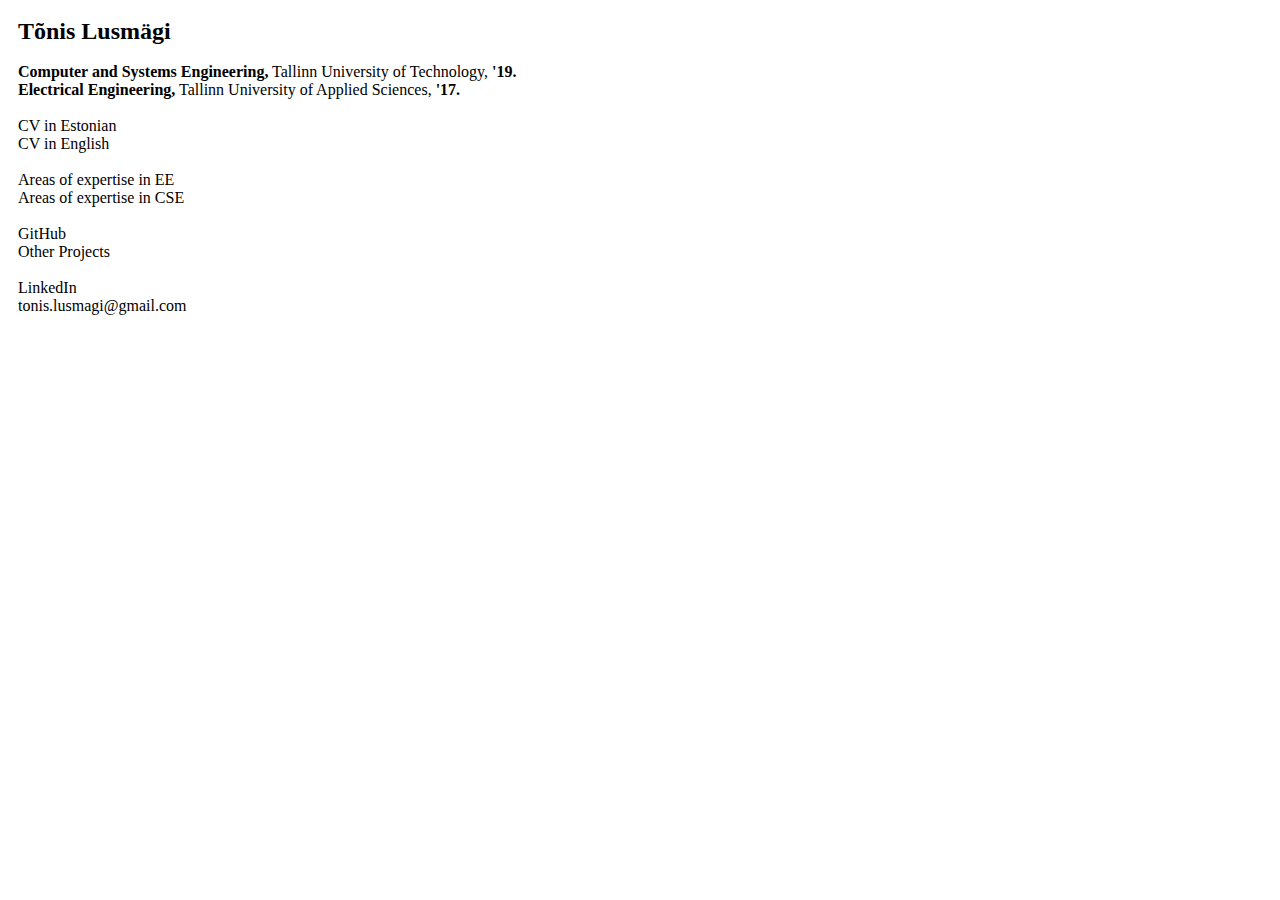
<file: index.html>
<!DOCTYPE html>
<html lang="en">

<head>
    <meta charset="UTF-8">
    <meta name="viewport" content="width=device-width, initial-scale=1.0">
    <meta http-equiv="X-UA-Compatible" content="ie=edge">
    <title>Lusmagi</title>
    <link rel="stylesheet" href="main.css">

    <link rel="apple-touch-icon" sizes="180x180" href="/resources/apple-touch-icon.png?v=A07lqQjWQj">
    <link rel="icon" type="image/png" sizes="32x32" href="/resources/favicon-32x32.png?v=A07lqQjWQj">
    <link rel="icon" type="image/png" sizes="16x16" href="/resources/favicon-16x16.png?v=A07lqQjWQj">
    <link rel="manifest" href="/resources/site.webmanifest?v=A07lqQjWQj">
    <link rel="mask-icon" href="/resources/safari-pinned-tab.svg?v=A07lqQjWQj" color="#ff4e00">
    <link rel="shortcut icon" href="/resources/favicon.ico?v=A07lqQjWQj">
    <meta name="msapplication-TileColor" content="#2b5797">
    <meta name="msapplication-config" content="/resources/browserconfig.xml?v=A07lqQjWQj">
    <meta name="theme-color" content="#ffffff">

</head>

<body>
    <h1>Tõnis Lusmägi</h1><br>
    
    <p><b>Computer and Systems Engineering,</b> Tallinn University of Technology, <b>'19.</b></p>
    <p><b>Electrical Engineering,</b> Tallinn University of Applied Sciences, <b>'17.</b></p><br>
    
    <p><a href="cv_full_et_Tonis_Lusmagi.pdf">CV in Estonian</a></p>
    <p><a href="cv_full_en_Tonis_Lusmagi.pdf">CV in English</a></p><br>
    
    <p><a href="ttk.html">Areas of expertise in EE</a></p>
    <p><a href="ttu.html">Areas of expertise in CSE</a></p><br>
    
    <p><a href="https://github.com/Lusberg">GitHub</a></p>
    <p><a href="projects.html">Other Projects</a></p><br>
    
    <p><a href="https://www.linkedin.com/in/tonis-lusmagi">LinkedIn</a></p>
    <p><a href="mailto:tonis.lusmagi@gmail.com">tonis.lusmagi@gmail.com</a></p><br>
</body>

</html>
</file>
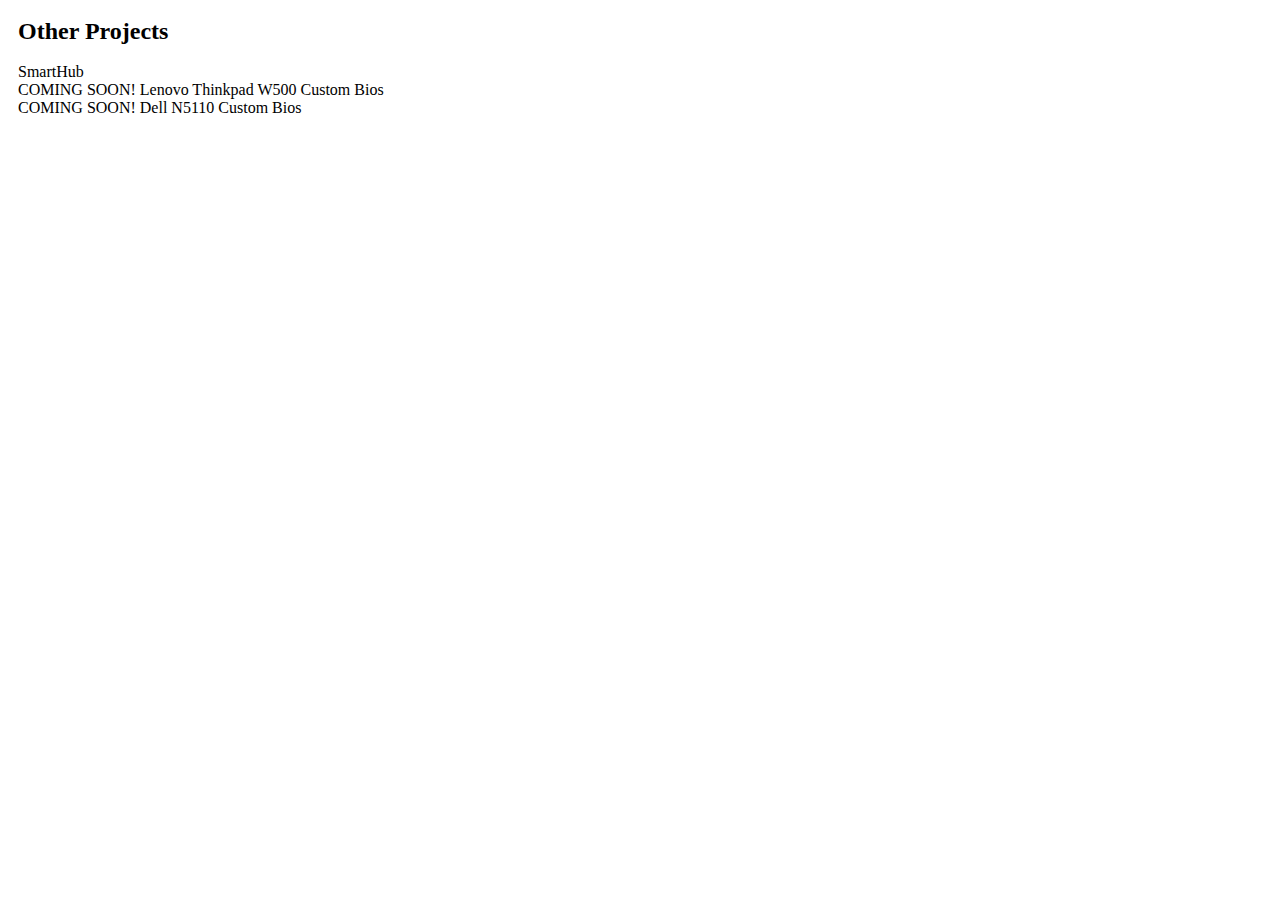
<file: projects.html>
<!DOCTYPE html>
<html lang="en">

<head>
    <meta charset="UTF-8">
    <meta name="viewport" content="width=device-width, initial-scale=1.0">
    <meta http-equiv="X-UA-Compatible" content="ie=edge">
    <title>Lusmagi - Other Projects</title>
    <link rel="stylesheet" href="main.css">
</head>

<body>
    <h1>Other Projects</h1><br>
    
    <p><a href="https://lusmagi.com/SmartHub/">SmartHub</a></p>
    <p>COMING SOON! Lenovo Thinkpad W500 Custom Bios</p>
    <p>COMING SOON! Dell N5110 Custom Bios</p>
</body>

</html>
</file>
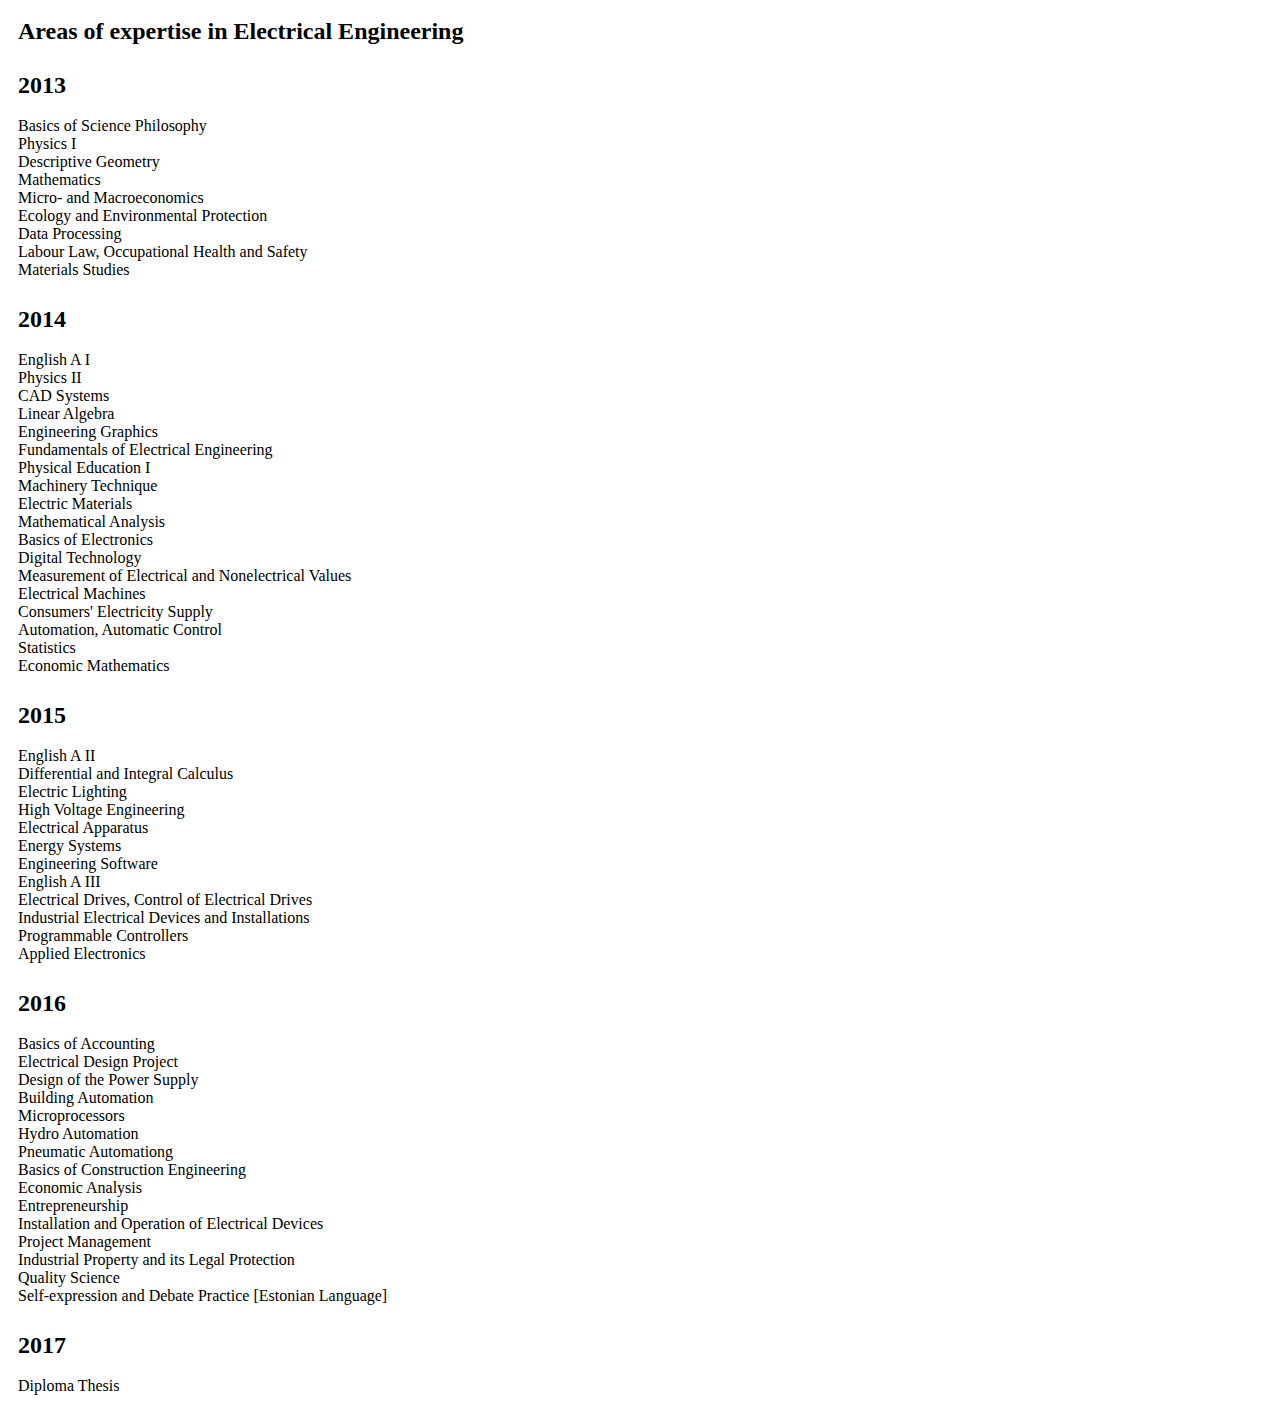
<file: ttk.html>
<!DOCTYPE html>
<html lang="en">

<head>
  <meta charset="UTF-8">
  <meta name="viewport" content="width=device-width, initial-scale=1.0">
  <meta http-equiv="X-UA-Compatible" content="ie=edge">
  <title>Lusberg - Electrical Engineering</title>
  <link rel="stylesheet" href="main.css">
</head>

<body>
  <h1>Areas of expertise in Electrical Engineering</h1>

  <h1>&nbsp;</h1>
  <h1>2013</h1>
  <p>&nbsp;</p>
  <!-- Trigger/Open The Modal -->
  <div><a class="modal-button" href="#myModal1">Basics of Science Philosophy</a></div>

  <!-- The Modal -->
  <div id="myModal1" class="modal">

    <!-- Modal content -->
    <div class="modal-content">
      <div class="modal-header">
        <span class="close">×</span>
        <h2>Basics of Science Philosophy</h2>
      </div>
      <div class="modal-body">
        <p>&nbsp;</p>
        <h1>General description</h1>
        <p>&nbsp;</p>
        <p>There are three topics in this syllabus:</p>
        <p>• General introduction to the philosophy and to the philosophy of science.</p>
        <p>• Concepts used by scientists and analyzed by philosophers of science (scientific explanation, laws of nature,
          pseudoscience, theoretical concepts).</p>
        <p>• The influence of external factors such as ethnicity, gender, political opinion, religiosity etc. to the scientists
          and scientific results.</p>
        <h1>&nbsp;</h1>

        <h1>General aim</h1>
        <p>&nbsp;</p>
        <p>The purpose of the course is to obtain (i) the elementary skills of philosophical argumentation, (ii) the ability
          to distinguish science from pseudoscience in the paradigmatic cases and (iii) the ability to give paradigmatic
          examples of the influence of external factors to the scientists and scientific results.</p>
        <h1>&nbsp;</h1>

        <h1>Aim</h1>
        <p>&nbsp;</p>
        <p>The student who has completed the course:</p>
        <p>• distinguishes philosophy from every other way to get knowledge about the world;</p>
        <p>• distinguishes philosophy of science from other branches of philosophy and other studies of science and technology;</p>
        <p>• analyzes the basic concepts used by scientists;</p>
        <p>• confirms the importance of history of science and sociology of science to the understanding of science and technology;</p>
        <p>• confirms the influence of society to the scientific activities and results;</p>
        <p>• distinguishes science from pseudoscience;</p>
        <p>• values philosophical argumentations and its results;</p>
        <h1>&nbsp;</h1>
      </div>
      <div class="modal-footer">
        <h1>&nbsp;</h1>
      </div>
    </div>

  </div>

  <!-- Trigger/Open The Modal -->
  <div><a class="modal-button" href="#myModal2">Physics I</a></div>

  <!-- The Modal -->
  <div id="myModal2" class="modal">

    <!-- Modal content -->
    <div class="modal-content">
      <div class="modal-header">
        <span class="close">×</span>
        <h2>Physics I</h2>
      </div>
      <div class="modal-body">
        <p>&nbsp;</p>
        <h1>General description</h1>
        <p>&nbsp;</p>
        <p>• Laws of kinematics and dynamics in translational and rotational motion;</p>
        <p>• Concepts of work, power and energy;</p>
        <p>• Oscillation;</p>
        <p>• Hydromechanics;</p>
        <p>• Fundamental laws of molecular physics;</p>
        <p>• Isoprocesses in gases;</p>
        <p>• Phenomina of transmission;</p>
        <p>• Aggregation state of substance;</p>
        <p>• Charts of substance state;</p>
        <p>• Laws of thermodynamics;</p>
        <p>• Thermal machines.</p>
        <h1>&nbsp;</h1>

        <h1>General aim</h1>
        <p>&nbsp;</p>
        <p>The objective of the course is to provide knowledge in physics as the basic subject systematizing and creating
          order in natural facts thereat generalizing them and explaining causal connections; knowledge of physics laws which
          is a necessary condition for development and efficiency of technical industries.</p>
        <h1>&nbsp;</h1>

        <h1>Aim</h1>
        <p>&nbsp;</p>
        <p>Student after completing the course knows fundamental laws of molecular physics and thermodynamics, knows how
          to implement this knowledge in the development of special fields of modern technology.</p>
        <h1>&nbsp;</h1>
      </div>
      <div class="modal-footer">
        <h1>&nbsp;</h1>
      </div>
    </div>

  </div>

  <!-- Trigger/Open The Modal -->
  <div><a class="modal-button" href="#myModal3">Descriptive Geometry</a></div>

  <!-- The Modal -->
  <div id="myModal3" class="modal">

    <!-- Modal content -->
    <div class="modal-content">
      <div class="modal-header">
        <span class="close">×</span>
        <h2>Descriptive Geometry</h2>
      </div>
      <div class="modal-body">
        <p>&nbsp;</p>
        <h1>General description</h1>
        <p>&nbsp;</p>
        <p>• Triple view, projections of a point and a line, interposition;</p>
        <p>• Axonometry and its types;</p>
        <p>• Different lines, their lengths and slope angles, interpositions of lines;</p>
        <p>• Flat surfaces of special and general position, their traces;</p>
        <p>• Rotation technique;</p>
        <p>• Ways of additional designing;</p>
        <p>• Intersection of a flat surface and a cuboid;</p>
        <p>• Intersections and developments of bodies;</p>
        <p>• Depicting techniques (views, cross sections, brought out element, special cases of sections).</p>
        <h1>&nbsp;</h1>

        <h1>General aim</h1>
        <p>&nbsp;</p>
        <p>1.To develop three-dimensional imagination. 2. Basic theoretical knowledge for making and reading drawings.</p>
        <h1>&nbsp;</h1>

        <h1>Aim</h1>
        <p>&nbsp;</p>
        <p>Students after completing the course can make drawings and are familiar with depicting techniques. They can position
          flat surfaces and lines, their natural shape and size; can draw projections of different intersections, their axonometric
          images and design developments of bodies; can depict intersections of different bodies ( polyhedron - polyhedron;
          polyhedron - revolving body) and draw their projections and axonometric images; can apply different depicting techniques
          (views, sections, cross sections) for making drawings.</p>
        <h1>&nbsp;</h1>
      </div>
      <div class="modal-footer">
        <h1>&nbsp;</h1>
      </div>
    </div>

  </div>

  <!-- Trigger/Open The Modal -->
  <div><a class="modal-button" href="#myModal4">Mathematics</a></div>

  <!-- The Modal -->
  <div id="myModal4" class="modal">

    <!-- Modal content -->
    <div class="modal-content">
      <div class="modal-header">
        <span class="close">×</span>
        <h2>Mathematics</h2>
      </div>
      <div class="modal-body">
        <p>&nbsp;</p>
        <h1>General description</h1>
        <p>&nbsp;</p>
        <p>• Real numbers and expressions;</p>
        <p>• Powers and root;</p>
        <p>• Algebraic equations and systems of equations;</p>
        <p>• Linear, quadratic and fractional equations and inequalities;</p>
        <p>• Equations of higher power;</p>
        <p>• Percent;</p>
        <p>• Equation of a curve;</p>
        <p>• Functions and their graphs;</p>
        <p>• Logarithmic and exponential equations;</p>
        <p>• Trigonometry;</p>
        <p>• Derivative of a function;</p>
        <p>• Geometry on plane.</p>
        <h1>&nbsp;</h1>

        <h1>General aim</h1>
        <p>&nbsp;</p>
        <p>Course gives an overview of high school mathematics curriculum and is the basis for math courses to come (linear
          algebra, mathematical analysis, differential and integral calculus).</p>
        <h1>&nbsp;</h1>

        <h1>Aim</h1>
        <p>&nbsp;</p>
        <p>Students know thoroughly high school mathematics curriculum and have acquired all the necessary knowledge for
          learning other math courses (linear algebra, mathematical analysis, differential and integral calculus).</p>
        <h1>&nbsp;</h1>
      </div>
      <div class="modal-footer">
        <h1>&nbsp;</h1>
      </div>
    </div>

  </div>

  <!-- Trigger/Open The Modal -->
  <div><a class="modal-button" href="#myModal5">Micro- and Macroeconomics</a></div>

  <!-- The Modal -->
  <div id="myModal5" class="modal">

    <!-- Modal content -->
    <div class="modal-content">
      <div class="modal-header">
        <span class="close">×</span>
        <h2>Micro- and Macroeconomics</h2>
      </div>
      <div class="modal-body">
        <p>&nbsp;</p>
        <h1>General description</h1>
        <p>&nbsp;</p>
        <p>• Basic notions and research methods of economics;</p>
        <p>• Production factors and the curve of production opportunities;</p>
        <p>• Market demand and offer;</p>
        <p>• Cost analysis;</p>
        <p>• Market structure, goods market and resource market;</p>
        <p>• National economy accounting;</p>
        <p>• Gross domestic product (GDP), national domestic product (NDP);</p>
        <p>• Consumption, saving, investment;</p>
        <p>• Gross demand and gross offer;</p>
        <p>• Population;</p>
        <p>• Labour market and labour force;</p>
        <p>• Unemployment and inflation;</p>
        <p>• Fiscal and monetary policy;</p>
        <p>• Balance of payments;</p>
        <p>• Economic communities.</p>
        <h1>&nbsp;</h1>

        <h1>General aim</h1>
        <p>&nbsp;</p>
        <p>The objective of the course is to develop economic thinking of the students and master an economic theoretical
          basic course. The course teaches mastering economic fundamental notions and economic terminology. The objective
          is to master the skills of making rational decisions, based on the principles, active in economy. The content of
          the course explains the economic behaviour of an individual household, enterprise, production branch and the whole
          national economy.</p>
        <h1>&nbsp;</h1>

        <h1>Aim</h1>
        <p>&nbsp;</p>
        <p>The student:</p>
        <p>• commands the terminology and basic notions of economics, established principles and conceptions that are active
          in economy as well as contemporary economic trends and developments;</p>
        <p>• has mastered and can analyse economic behaviour of the market participants;</p>
        <p>• orientates in contemporary macroeconomic trends;</p>
        <p>• can search and analysis of the global and national economic situation and specificities;</p>
        <p>• is able to express and defend their views in the macroeconomic problems.</p>
        <h1>&nbsp;</h1>
      </div>
      <div class="modal-footer">
        <h1>&nbsp;</h1>
      </div>
    </div>

  </div>

  <!-- Trigger/Open The Modal -->
  <div><a class="modal-button" href="#myModal6">Ecology and Environmental Protection</a></div>

  <!-- The Modal -->
  <div id="myModal6" class="modal">

    <!-- Modal content -->
    <div class="modal-content">
      <div class="modal-header">
        <span class="close">×</span>
        <h2>Ecology and Environmental Protection</h2>
      </div>
      <div class="modal-body">
        <p>&nbsp;</p>
        <h1>General description</h1>
        <p>&nbsp;</p>
        <p>• Research object of ecology;</p>
        <p>• Ecological factors;</p>
        <p>• Ecological system, concepts that describe it;</p>
        <p>• Ecological global problems and their connection with the speciality;</p>
        <p>• Concept of environmental protection, its application and connection with the speciality;</p>
        <p>• Impact of the field of activity on the environment (different wastes, resource use, radon pollution).</p>
        <h1>&nbsp;</h1>

        <h1>General aim</h1>
        <p>&nbsp;</p>
        <p>The objective of the course is to provide knowledge about ecology, basic notions of the field, ecological global
          problems. Skills how to connect the course with the speciality, to develop environmentally sparing value judgments.</p>
        <h1>&nbsp;</h1>

        <h1>Aim</h1>
        <p>&nbsp;</p>
        <p>Student after completing the course has obtained:</p>
        <p>• the principles of ecology that have been determined with the curriculum;</p>
        <p>• understands and can assess ecological global problems;</p>
        <p>• can connect these theoretical and global problems with speciality;</p>
        <p>• gives ethical assessments to phenomena.</p>
        <h1>&nbsp;</h1>
      </div>
      <div class="modal-footer">
        <h1>&nbsp;</h1>
      </div>
    </div>

  </div>

  <!-- Trigger/Open The Modal -->
  <div><a class="modal-button" href="#myModal7">Data Processing</a></div>

  <!-- The Modal -->
  <div id="myModal7" class="modal">

    <!-- Modal content -->
    <div class="modal-content">
      <div class="modal-header">
        <span class="close">×</span>
        <h2>Data Processing</h2>
      </div>
      <div class="modal-body">
        <p>&nbsp;</p>
        <h1>General description</h1>
        <p>&nbsp;</p>
        <p>• The main concepts of information tecnology;</p>
        <p>• Text processing and reference system according to the TCE instruction for written papers;</p>
        <p>• Creating and editing documents;</p>
        <p>• Text structuration;</p>
        <p>• Adding objects to text;</p>
        <p>• Formula redactor MS Eqution;</p>
        <p>• Footers and headers;</p>
        <p>• Creating the table of contents;</p>
        <p>• Tracking changes;</p>
        <p>• Working with tables;</p>
        <p>• Typical structure of a table;</p>
        <p>• Using formulas and functions in tables: inserting and copying of formulas and functions, aadresses and names;</p>
        <p>• Data types and formats;</p>
        <p>• Formatting tables;</p>
        <p>• Sorting, filtering;</p>
        <p>• Creating, editing and formation of diagrams;</p>
        <p>• Printout adjustment.</p>
        <h1>&nbsp;</h1>

        <h1>General aim</h1>
        <p>&nbsp;</p>
        <p>The objective of the course is to provide knowledge and skills for coping in the world that relies more and more
          on information technology. The course creates conditions to successfully use MS Office in one's studies.</p>
        <h1>&nbsp;</h1>

        <h1>Aim</h1>
        <p>&nbsp;</p>
        <p>After completing the course, the student:</p>
        <p>• knows and understands the principles and main terms of information technology;</p>
        <p>• can work with a word processor and compile text documents needed for work;</p>
        <p>• can work with a spreadsheet application, analyze data and present the results graphically;</p>
        <p>• can use computers for obtaining, processing and storing information.</p>
        <h1>&nbsp;</h1>
      </div>
      <div class="modal-footer">
        <h1>&nbsp;</h1>
      </div>
    </div>

  </div>

  <!-- Trigger/Open The Modal -->
  <div><a class="modal-button" href="#myModal8">Labour Law, Occupational Health and Safety</a></div>

  <!-- The Modal -->
  <div id="myModal8" class="modal">

    <!-- Modal content -->
    <div class="modal-content">
      <div class="modal-header">
        <span class="close">×</span>
        <h2>Labour Law, Occupational Health and Safety</h2>
      </div>
      <div class="modal-body">
        <p>&nbsp;</p>
        <h1>General description</h1>
        <p>&nbsp;</p>
        <p>• Health and safety at work: Strategic Framework sets out EU objectivs for 2014-2020;</p>
        <p>• Occupational Health and Safety Act;</p>
        <p>• Working environment;</p>
        <p>• Prevention activities of employer;</p>
        <p>• Obligations and rights of employer and employee;</p>
        <p>• Classification of working environment hazards;</p>
        <p>• Organisation of occupational health and safety;</p>
        <p>• Occupational accident and disease;</p>
        <p>• Risk assessment;</p>
        <p>• Employment contracts act.</p>
        <h1>&nbsp;</h1>

        <h1>General aim</h1>
        <p>&nbsp;</p>
        <p>The objective of the course is to provide the student knowledge in the field of occupational health and safety,
          in order to guarantee a safe work environment, and to provide students knowledge in the field of work relations.</p>
        <h1>&nbsp;</h1>

        <h1>Aim</h1>
        <p>&nbsp;</p>
        <p>The objective of the course is to provide the student knowledge of Occupational Health and Safety Act and Employment
          Contracts Act.</p>
        <h1>&nbsp;</h1>
      </div>
      <div class="modal-footer">
        <h1>&nbsp;</h1>
      </div>
    </div>

  </div>

  <!-- Trigger/Open The Modal -->
  <div><a class="modal-button" href="#myModal9">Materials Studies</a></div>

  <!-- The Modal -->
  <div id="myModal9" class="modal">

    <!-- Modal content -->
    <div class="modal-content">
      <div class="modal-header">
        <span class="close">×</span>
        <h2>Materials Studies</h2>
      </div>
      <div class="modal-body">
        <p>&nbsp;</p>
        <h1>General description</h1>
        <p>&nbsp;</p>
        <p>• Engineering materials: metals, plastics, ceramics and composite materials;</p>
        <p>• Structure and properties of materials: physical, mechanical and technological properties;</p>
        <p>• Properties and usage of electrical materials: conductors, semi-conductors and insulators;</p>
        <p>• Gaseous, liquid and solid materials and their usage;</p>
        <p>• Magnetic materials.</p>
        <h1>&nbsp;</h1>

        <h1>General aim</h1>
        <p>&nbsp;</p>
        <p>• To give knowlegde about engineering materials and electrical materials: structure, properties and usage.</p>
        <p>• To give knowledge for measuring and testing of different materials.</p>
        <h1>&nbsp;</h1>

        <h1>Aim</h1>
        <p>&nbsp;</p>
        <p>The student:</p>
        <p>• classifies engineering materials and gives examples of every group;</p>
        <p>• names physical, mechanical and technological properties of materials and defines them;</p>
        <p>• classifies electrical materials according to their electrical conductivity and magnetic properties;</p>
        <p>• names properties of conductors, semi-conductors and insulators and knows their usage.</p>
        <h1>&nbsp;</h1>
      </div>
      <div class="modal-footer">
        <h1>&nbsp;</h1>
      </div>
    </div>

  </div>

  <h1>&nbsp;</h1>
  <h1>2014</h1>
  <p>&nbsp;</p>
  <!-- Trigger/Open The Modal -->
  <div><a class="modal-button" href="#myModal10">English A I</a></div>

  <!-- The Modal -->
  <div id="myModal10" class="modal">

    <!-- Modal content -->
    <div class="modal-content">
      <div class="modal-header">
        <span class="close">×</span>
        <h2>English A I</h2>
      </div>
      <div class="modal-body">
        <p>&nbsp;</p>
        <h1>General description</h1>
        <p>&nbsp;</p>
        <p>• Students practise oral and written communication on the following topics: Higher education in Estonia and in
          English-speaking countries. The TTK/UAS. Estonian history, culture, economy and politics.</p>
        <p>• Making up Power Point presentations: theory and practice.</p>
        <p>• Reading, translating and reporting texts on speciality.</p>
        <p>• Grammar revision exercises.</p>
        <p>• Home reading: 10000 characters of text on speciality: reading, translating and commenting the text.</p>
        <h1>&nbsp;</h1>

        <h1>General aim</h1>
        <p>&nbsp;</p>
        <p>• ESP course for the students of all curricula.</p>
        <p>• The objective of the course is to introduce and practise basic ESP vocabulary and to develop listening, speaking,
          reading and writing skills through interactive communication.</p>
        <p>• The course materials require the learner's language skills on B2 level.</p>
        <h1>&nbsp;</h1>

        <h1>Aim</h1>
        <p>&nbsp;</p>
        <p>• After completing the course students can understand and communicate on the practised topics both orally and
          in writing.</p>
        <p>• Students are able to make and deliver Power Point presentations.</p>
        <h1>&nbsp;</h1>
      </div>
      <div class="modal-footer">
        <h1>&nbsp;</h1>
      </div>
    </div>

  </div>

  <!-- Trigger/Open The Modal -->
  <div><a class="modal-button" href="#myModal11">Physics II</a></div>

  <!-- The Modal -->
  <div id="myModal11" class="modal">

    <!-- Modal content -->
    <div class="modal-content">
      <div class="modal-header">
        <span class="close">×</span>
        <h2>Physics II</h2>
      </div>
      <div class="modal-body">
        <p>&nbsp;</p>
        <h1>General description</h1>
        <p>&nbsp;</p>
        <p>• Properties of electric field;</p>
        <p>• Electric field in dielectrics;</p>
        <p>• Electric conductors and condensators;</p>
        <p>• Direct current;</p>
        <p>• Ohm's and Kirchhoff's laws;</p>
        <p>• Magnetism;</p>
        <p>• Semiconductors and their applications;</p>
        <p>• Electrolysis and its use in engineering;</p>
        <p>• General concepts of alternate current;</p>
        <p>• Basic laws of optics and parameters of light;</p>
        <p>• Interference, difraction, dispersion and polarization of light;</p>
        <h1>&nbsp;</h1>

        <h1>General aim</h1>
        <p>&nbsp;</p>
        <p>The objective of the course is to provide knowledge in physics as the basic subject systematizing and creating
          order in natural facts thereat generalizing them and explaining causal connections; knowledge of physics laws which
          is a necessary condition for development and efficiency of technical industries.</p>
        <h1>&nbsp;</h1>

        <h1>Aim</h1>
        <p>&nbsp;</p>
        <p>Student after completing the course:</p>
        <p>• knows the basic laws of physics in the field of electicity, electronics and light optics;</p>
        <p>• knows how to implement this knowledge in the development of special fields of modern technology.</p>
        <h1>&nbsp;</h1>
      </div>
      <div class="modal-footer">
        <h1>&nbsp;</h1>
      </div>
    </div>

  </div>

  <!-- Trigger/Open The Modal -->
  <div><a class="modal-button" href="#myModal12">CAD Systems</a></div>

  <!-- The Modal -->
  <div id="myModal12" class="modal">

    <!-- Modal content -->
    <div class="modal-content">
      <div class="modal-header">
        <span class="close">×</span>
        <h2>CAD Systems</h2>
      </div>
      <div class="modal-body">
        <p>&nbsp;</p>
        <h1>General description</h1>
        <p>&nbsp;</p>
        <p>• Projection environments, sheet formats.</p>
        <p>• Menues, commands and accomlishment of drawings in 2-D environment.</p>
        <p>• Shifting, rotation, reflection, scaling of objects.</p>
        <p>• Accomplishment of models with 3D tools: the bodies with protrusions, indents and undercuts of various shape,
          the details with threads and ribs.</p>
        <p>• Accomplishment of working drawings of 3D models (elevations, sections, local sections, local elevations, dimensioning
          of drawings, surface roughnesses). </p>
        <p>• Accomplishment of models in sheetmetal treatment environment (bending, tensile and flanged details).</p>
        <p>• Accomplishment of simple assembly in assembly environment, correlations.</p>
        <p>• Execution of technical drawings.</p>
        <p>• Terminal requirement is the proficiency of accomplishment of technical drawings both with 2D (Draft) and 3D
          modelling tools.</p>
        <h1>&nbsp;</h1>

        <h1>General aim</h1>
        <p>&nbsp;</p>
        <p>The aim of the course is providing primary knowledge to accomplish technical drawings of machine building with
          Solid Edge tools.</p>
        <h1>&nbsp;</h1>

        <h1>Aim</h1>
        <p>&nbsp;</p>
        <p>Student having passed the course:</p>
        <p>• is able to execute technical drawings on computer with Solid Edge tools, and knows how to print out drawings;</p>
        <p>• is able to accomplish working drawings of details in 2D (Draft);</p>
        <p>• is able to make models of various machine building details with 3D modelling tool (including making the detail
          models from sheetmetal in sheetmetal treatment environment), to process them and to make working drawings of 3D
          models;</p>
        <p>• is able to accomplish 3D models of various easier assemblies with creating necessary interrelationships between
          details in assembly environment, and to make their assembly drawings in projection environment.</p>
        <h1>&nbsp;</h1>
      </div>
      <div class="modal-footer">
        <h1>&nbsp;</h1>
      </div>
    </div>

  </div>

  <!-- Trigger/Open The Modal -->
  <div><a class="modal-button" href="#myModal13">Linear Algebra</a></div>

  <!-- The Modal -->
  <div id="myModal13" class="modal">

    <!-- Modal content -->
    <div class="modal-content">
      <div class="modal-header">
        <span class="close">×</span>
        <h2>Linear Algebra</h2>
      </div>
      <div class="modal-body">
        <p>&nbsp;</p>
        <h1>General description</h1>
        <p>&nbsp;</p>
        <p>• Concept of a determinant. Properties of determinants, calculating the value.</p>
        <p>• Concept of a matrix. Matrix operations. The inverse of a square matrix. Matrix equations.</p>
        <p>• Linear systems of equations. Cramer's rule. Gauss-Jordan elimination.</p>
        <p>• Geometric and algebraic definition of a vector. Vector operations. Scalar quantities of a vector.</p>
        <p>• The cross product of two vectors. Scalar triple product.</p>
        <p>• Equation of a line.</p>
        <p>• Equation of a plane.</p>
        <p>• Conic sections. Circle, ellipse, hyperbola, parabola.</p>
        <h1>&nbsp;</h1>

        <h1>General aim</h1>
        <p>&nbsp;</p>
        <p>To give thorough knowledge about elements of linear algebra and to develop practical skills in this field.</p>
        <h1>&nbsp;</h1>

        <h1>Aim</h1>
        <p>&nbsp;</p>
        <p>A student after completing the course:</p>
        <p>• is able to calculate the value of a determinant;</p>
        <p>• is able to operate with matrices, solve matrix equations;</p>
        <p>• is able to solve linear systems of equations;</p>
        <p>• understands the concept of a vector and uses it in various exercises;</p>
        <p>• is able to compose an equation of a line and a plane;</p>
        <p>• knows conic sections, is able to compose their equations and draw them.</p>
        <h1>&nbsp;</h1>
      </div>
      <div class="modal-footer">
        <h1>&nbsp;</h1>
      </div>
    </div>

  </div>

  <!-- Trigger/Open The Modal -->
  <div><a class="modal-button" href="#myModal14">Engineering Graphics</a></div>

  <!-- The Modal -->
  <div id="myModal14" class="modal">

    <!-- Modal content -->
    <div class="modal-content">
      <div class="modal-header">
        <span class="close">×</span>
        <h2>Engineering Graphics</h2>
      </div>
      <div class="modal-body">
        <p>&nbsp;</p>
        <h1>General description</h1>
        <p>&nbsp;</p>
        <p>• Projection drawing: intersections and developments of bodies.</p>
        <p>• Technical drawing: requirements for working and assembly drawings, entering surface roughness, materials and
          specifications on the drawings, as well as the representation of gear wheels and gear transmissions are introduced.</p>
        <p>• Making sketches of parts, drawing of parts, assembly drawing.</p>
        <p>• Construction drawing: building depicting techniques - plans, sections, views, conventional signs, dimensioning.</p>
        <p>• Ground plan of building.</p>
        <h1>&nbsp;</h1>

        <h1>General aim</h1>
        <p>&nbsp;</p>
        <p>The aim of the course is:</p>
        <p>• providing knowledge for making and reading drafts;</p>
        <p>• to give an overview of the standards, how to use them and develop skills through practical activities;</p>
        <p>• forming the skills and proficiencies of making and reading drafts through practical activity.</p>
        <h1>&nbsp;</h1>

        <h1>Aim</h1>
        <p>&nbsp;</p>
        <p>The student who has completed the course is familiar with the depicting techniques of buildings in technical drawings
          and knows the corresponding standards - masters drawing techniques and is able to read technical drawings and make
          simple technical drawings.</p>
        <h1>&nbsp;</h1>
      </div>
      <div class="modal-footer">
        <h1>&nbsp;</h1>
      </div>
    </div>

  </div>

  <!-- Trigger/Open The Modal -->
  <div><a class="modal-button" href="#myModal15">Fundamentals of Electrical Engineering</a></div>

  <!-- The Modal -->
  <div id="myModal15" class="modal">

    <!-- Modal content -->
    <div class="modal-content">
      <div class="modal-header">
        <span class="close">×</span>
        <h2>Fundamentals of Electrical Engineering</h2>
      </div>
      <div class="modal-body">
        <p>&nbsp;</p>
        <h1>General description</h1>
        <p>&nbsp;</p>
        <p>• Electrical circuit and its elements.</p>
        <p>• Ohm' s law.</p>
        <p>• Resistivity.</p>
        <p>• Computation of direct current electrical circuits.</p>
        <p>• Work and power of direct current.</p>
        <p>• Direct current generators and motors.</p>
        <p>• Main characteristics of alternative current.</p>
        <p>• Computation of alternative current electrical circuits at an active load.</p>
        <p>• Alternative current circuits at a capacity, inductive and active load.</p>
        <h1>&nbsp;</h1>

        <h1>General aim</h1>
        <p>&nbsp;</p>
        <p>• to provide understanding about main concepts, their connection with electrical devices;</p>
        <p>• to provide skills for computation of electric circuits with active load;</p>
        <p>• to provide knowledge about the properties of single-phase alternative current, skills for computing them at
          capacity, inductive and active load;</p>
        <p>• to provide basic knowledge about direct current electrical machines and their usage possibilities;</p>
        <p>• to provide basic knowledge about three-phase alternative current and alternative current electrical machines;</p>
        <p>• to provide knowledge about the basics of work of asynchronous motors, their construction and usage possibilities.</p>
        <h1>&nbsp;</h1>

        <h1>Aim</h1>
        <p>&nbsp;</p>
        <p>The student:</p>
        <p>• knows the main elements of electrical engineering and their properties, direct current electrical motors and
          their construction and also physical basics of their work;</p>
        <p>• can compute simpler electrical schemes of direct and single-phase alternative current;</p>
        <p>• knows the properties of single- and three-phase alternative current and differences from direct current, can
          compute the electrical circuits of three-phase alternative current at active load;</p>
        <p>• knows alternative current electrical machines with the main emphasis being on asynchronous motor: principles
          of their work, structural and usage possibilities, their control.</p>
        <h1>&nbsp;</h1>
      </div>
      <div class="modal-footer">
        <h1>&nbsp;</h1>
      </div>
    </div>

  </div>

  <!-- Trigger/Open The Modal -->
  <div><a class="modal-button" href="#myModal16">Physical Education I</a></div>

  <!-- The Modal -->
  <div id="myModal16" class="modal">

    <!-- Modal content -->
    <div class="modal-content">
      <div class="modal-header">
        <span class="close">×</span>
        <h2>Physical Education I</h2>
      </div>
      <div class="modal-body">
        <p>&nbsp;</p>
        <h1>General description</h1>
        <p>&nbsp;</p>
        <p>• Health risks in fitness.</p>
        <p>• Body-building training methodology - development the strength indicators for bigger muscle groups.</p>
        <p>• Stretching - methodology and health risks.</p>
        <p>• The introduction of Pilates training method and practice.</p>
        <p>• Sportsgames - basketball, football, floorhockey, volleyball, table tennis.</p>
        <p>• Basic techniques and practice.</p>
        <h1>&nbsp;</h1>

        <h1>General aim</h1>
        <p>&nbsp;</p>
        <p>The goal of the subject is to create a habit of practising physical activities systematicly. The main criteria
          for evaluation of student's perfomance is physical development.</p>
        <h1>&nbsp;</h1>

        <h1>Aim</h1>
        <p>&nbsp;</p>
        <p>Students after completing the course:</p>
        <p>• can prepare independently for the training - warm-up;</p>
        <p>• can compile a fitness training programme for different muscles;</p>
        <p>• know how to use a theraband for muscle training;</p>
        <p>• can independently carry out stretching exercises.</p>
        <h1>&nbsp;</h1>
      </div>
      <div class="modal-footer">
        <h1>&nbsp;</h1>
      </div>
    </div>

  </div>

  <!-- Trigger/Open The Modal -->
  <div><a class="modal-button" href="#myModal17">Machinery Technique</a></div>

  <!-- The Modal -->
  <div id="myModal17" class="modal">

    <!-- Modal content -->
    <div class="modal-content">
      <div class="modal-header">
        <span class="close">×</span>
        <h2>Machinery Technique</h2>
      </div>
      <div class="modal-body">
        <p>&nbsp;</p>
        <h1>General description</h1>
        <p>&nbsp;</p>
        <p>• Forces in machines. Constraints and reactions. Geometrical and analytical addition of forces. Concurrent forces
          system. Couples and moment of force. Equilibrium of a system of forces.</p>
        <p>• Internal forces and stresses. Safety factor. Tension and compression of axially loaded shafts. Strength calculations.
          Changes in length. Contact and shear stresses.</p>
        <p>• Plane area parameters. Torsion of shafts. Strength calculations, deformations. Bending of beams. Stress diagrams.
          Combined loadings. Failure theories.</p>
        <p>• Tolerances and fits. Geometrical tolerances. Surface roughness.</p>
        <p>• Joints of machine elements: rivets, welding, shrink fits, threaded fasteners, keys, pins, toothed joints, etc.</p>
        <p>• Shafts and axles. Rolling-element bearings. Sliding bearings.</p>
        <p>• Mechanisms. Spur gears, helical, bevel and worm gears. Analysis of gear-tooth-bending stress and surface durability.
          Gearboxes. Power screws. Belt and chain drives. Constant- and variable-speed friction drives. Couplings. Springs.</p>
        <h1>&nbsp;</h1>

        <h1>General aim</h1>
        <p>&nbsp;</p>
        <p>• A general account on engineering materials and their properties;</p>
        <p>• an account on forces in machines and sources of these forces;</p>
        <p>• knowledge on statics, equilibrium of force systems, and calculation of reaction forces;</p>
        <p>• knowledge on internal forces, stresses, calculation of strength and rigidity;</p>
        <p>• knowledge on design of structures, selection and calculation of machine elements;</p>
        <p>• an account on calculation of structures using numerical methods.</p>
        <h1>&nbsp;</h1>

        <h1>Aim</h1>
        <p>&nbsp;</p>
        <p>• A clear comprehension of the forces in machines and structures and of the Sources of these forces;</p>
        <p>• ability to calculate details and structures under various loading;</p>
        <p>• knowledge on types of machine elements and ability on their selection and calculation;</p>
        <p>• a comprehension of strength and rigidity calculation by numerical methods.</p>
        <h1>&nbsp;</h1>
      </div>
      <div class="modal-footer">
        <h1>&nbsp;</h1>
      </div>
    </div>

  </div>

  <!-- Trigger/Open The Modal -->
  <div><a class="modal-button" href="#myModal18">Electric Materials</a></div>

  <!-- The Modal -->
  <div id="myModal18" class="modal">

    <!-- Modal content -->
    <div class="modal-content">
      <div class="modal-header">
        <span class="close">×</span>
        <h2>Electric Materials</h2>
      </div>
      <div class="modal-body">
        <p>&nbsp;</p>
        <h1>General description</h1>
        <p>&nbsp;</p>
        <p>• Composition of matter and classification.</p>
        <p>• Insulating materials: polarization, electrical conduction, dielectric losses, and overview of breakdown in gases,
          fluids and solids.</p>
        <p>• Thermal and mechanical properties of insulating materials. </p>
        <p>• Gaseous, liquid and solid materials and their use.</p>
        <p>• Semiconductors: chemical elements and compounds.</p>
        <p>• Supplements in semiconductors and their influence to conducting behavior.</p>
        <p>• Conductors: conductivity.</p>
        <p>• Conductor materials and their use.</p>
        <p>• Magnetic materials: magnetization process and losses.</p>
        <p>• Soft and hard magnetic materials.</p>
        <p>• Permanent magnets and their use.</p>
        <h1>&nbsp;</h1>

        <h1>General aim</h1>
        <p>&nbsp;</p>
        <p>• Gives scholarship about main processes in electrical materials (insulating materials, semiconductors, conductors
          and magnetic materials) in electric and magnetic fields and about use of materials in high-current equipment;</p>
        <p>• Gives knowledge for measuring and testing of different materials in electric and magnetic fields.</p>
        <h1>&nbsp;</h1>

        <h1>Aim</h1>
        <p>&nbsp;</p>
        <p>Student describes:</p>
        <p>• electrical and magnetic properties of substance from the point of view of atomic structure and bonding;</p>
        <p>• classification of materials on the basis of electrical and magnetic properties;</p>
        <p>• types of polarization in dielectrics;</p>
        <p>• conduction in insulating materials and influence of different factors to materials conductivity;</p>
        <p>• calculates on the basis of laboratory measurements dielectric constant and conductivity;</p>
        <p>• dielectric losses and principles of loss calculation;</p>
        <p>• breakdown and dielectric strength of dielectrics;</p>
        <p>• electric conduction mechanism in semiconductors and influence of donors to conduction type;</p>
        <p>• electric conduction mechanism in conductors and influence of impurities and thermal or mechanical treatment
          to conductivity;</p>
        <p>• properties of high conductivity metals and high resistivity alloys;</p>
        <p>• properties of magnetic materials in magnetic field.</p>
        <h1>&nbsp;</h1>
      </div>
      <div class="modal-footer">
        <h1>&nbsp;</h1>
      </div>
    </div>

  </div>

  <!-- Trigger/Open The Modal -->
  <div><a class="modal-button" href="#myModal19">Mathematical Analysis</a></div>

  <!-- The Modal -->
  <div id="myModal19" class="modal">

    <!-- Modal content -->
    <div class="modal-content">
      <div class="modal-header">
        <span class="close">×</span>
        <h2>Mathematical Analysis</h2>
      </div>
      <div class="modal-body">
        <p>&nbsp;</p>
        <h1>General description</h1>
        <p>&nbsp;</p>
        <p>• The concept of a function.</p>
        <p>• The limit of a sequence and its properties.</p>
        <p>• The limit of a function of one variable and its properties.</p>
        <p>• Continous functions, their properties.</p>
        <p>• The derivative of a function of one variable, its interpretations, properties and conditions of existence. L'Hospital's
          Rule.</p>
        <p>• Differential. Higher-order derivatives.</p>
        <p>• Composite functions and their derivatives.</p>
        <p>• Increasing and decreasing functions. Extrema of functions.</p>
        <p>• Concavity. Inflection point.</p>
        <p>• Asymptotes.</p>
        <p>• Applications of limits and derivatives for treating of functions.</p>
        <p>• Functions of two variables, their limits and continuity. Partial derivatives.</p>
        <h1>&nbsp;</h1>

        <h1>General aim</h1>
        <p>&nbsp;</p>
        <p>• The aim is to deepen students' knowledge and practical applications of differential calculus of functions of
          one (real) variable and functions of several variables;</p>
        <p>• to give the concept of a function of two variables and partial derivatives.</p>
        <h1>&nbsp;</h1>

        <h1>Aim</h1>
        <p>&nbsp;</p>
        <p>The student is able to find the limit and the derivative of a function and use these skills in practical assignments.</p>
        <h1>&nbsp;</h1>
      </div>
      <div class="modal-footer">
        <h1>&nbsp;</h1>
      </div>
    </div>

  </div>

  <!-- Trigger/Open The Modal -->
  <div><a class="modal-button" href="#myModal20">Basics of Electronics</a></div>

  <!-- The Modal -->
  <div id="myModal20" class="modal">

    <!-- Modal content -->
    <div class="modal-content">
      <div class="modal-header">
        <span class="close">×</span>
        <h2>Basics of Electronics</h2>
      </div>
      <div class="modal-body">
        <p>&nbsp;</p>
        <h1>General description</h1>
        <p>&nbsp;</p>
        <p>• Definition of electronics.</p>
        <p>• Passive and active components of electronics.</p>
        <p>• Most common semiconductor devices, such as diodes, transistors, bidirectional thyristors (TRIAC) and thyristors.</p>
        <p>• Construction and working principles of optoelectronic devices, operational amplifiers (OP AMP), pulsers and
          different rectifiers.</p>
        <p>• Construction, working principles and main characteristics of voltage and current source inverters and frequency
          converters.</p>
        <p>• Problems of electromagnetic compatibility (EMC).</p>
        <h1>&nbsp;</h1>

        <h1>General aim</h1>
        <p>&nbsp;</p>
        <p>The goal of this course is to introduce a student to the basics of electronic engineering. Students can get their
          first knowledge of passive and active components. Emphasis is on the semiconductor components, such as diodes,
          transistors and thyristors. Most common circuits, such as operation amplifiers, pulsers etc., are also covered.</p>
        <p>The course covers the features and functions of rectifiers, inverters and frequency converters.</p>
        <h1>&nbsp;</h1>

        <h1>Aim</h1>
        <p>&nbsp;</p>
        <p>• Knowledge of semiconductors, such as diodes, thyristors and transistors.</p>
        <p>• Knowledge of analogue electronics, particularly linear circuits, diode circuits, amplifiers and operational
          amplifiers.</p>
        <p>• Experience with different kind of rectifiers, AC converters and frequency converters.</p>
        <h1>&nbsp;</h1>
      </div>
      <div class="modal-footer">
        <h1>&nbsp;</h1>
      </div>
    </div>

  </div>

  <!-- Trigger/Open The Modal -->
  <div><a class="modal-button" href="#myModal21">Digital Technology</a></div>

  <!-- The Modal -->
  <div id="myModal21" class="modal">

    <!-- Modal content -->
    <div class="modal-content">
      <div class="modal-header">
        <span class="close">×</span>
        <h2>Digital Technology</h2>
      </div>
      <div class="modal-body">
        <p>&nbsp;</p>
        <h1>General description</h1>
        <p>&nbsp;</p>
        <p>• Analog and digital values, logical levels, time diagrams.</p>
        <p>• Numberic systems, operations, numerical codes.</p>
        <p>• Representation of numbers in the decimal, binary, octal and hexadecimal system.</p>
        <p>• Other common numerical codes: BCD, Gray code.</p>
        <p>• Inverters, logical links: AND, OR, AND NOT, OR, NOT, their equivalence and non-equivalence.</p>
        <p>• Boolean expressions, rules, and laws.</p>
        <p>• Karnaugh’ map.</p>
        <p>• Combinational logic, its transformations and applications (summators, code-comparators, encoders and decoders,
          and multiplexers and demultiplexers, parity control elements et al.).</p>
        <p>• Registers, triggers, multivibrators, counters, timers, their types and usage.</p>
        <p>• Programmable logic, the D/A and A/D converters, signal processors.</p>
        <p>• Technological solutions for digital circuits, characteristics and usage.</p>
        <h1>&nbsp;</h1>

        <h1>General aim</h1>
        <p>&nbsp;</p>
        <p>The subject is intended to introduce:</p>
        <p>• digital basic concepts;</p>
        <p>• number systems and Boolean algebra expressions;</p>
        <p>• rules and laws of other commonly used numerical code and its usage;</p>
        <p>• the most common logical links and a combination of logic and memory logic circuitry;</p>
        <p>• a sophisticated combination of logic diagrams and their working principles, the benefits of usage and characteristics;</p>
        <p>• types and operations of memory circuits;</p>
        <p>• basics of the digital signal processing and their simplest principles;</p>
        <p>• the ways and methods of analog-digital and digital-analog transformations, usage;</p>
        <p>• features and technology solutions for digital circuits, simple comparison of their features and parameters.</p>
        <h1>&nbsp;</h1>

        <h1>Aim</h1>
        <p>&nbsp;</p>
        <p>The graduate knows:</p>
        <p>• basic digital concepts;</p>
        <p>• number systems and Boolean algebra expressions;</p>
        <p>• rules and laws for digital signal processing principles and principles of simple analog-digital and digital-to-analog
          transformation;</p>
        <p>• technology solutions for digital circuits, their simplest features, characteristics and usage.</p>
        <p>The graduate is able to perform conversions between numberic systems and make calculations with binary numbers;</p>
        <p>• can use other commonly used numerical codes;</p>
        <p>• use Boolean algebra rules and transformations;</p>
        <p>• understand simpler digital circuits;</p>
        <p>• store information into the programmable logic or memory scheme and use programming software;</p>
        <h1>&nbsp;</h1>
      </div>
      <div class="modal-footer">
        <h1>&nbsp;</h1>
      </div>
    </div>

  </div>

  <!-- Trigger/Open The Modal -->
  <div><a class="modal-button" href="#myModal22">Measurement of Electrical and Nonelectrical Values</a></div>

  <!-- The Modal -->
  <div id="myModal22" class="modal">

    <!-- Modal content -->
    <div class="modal-content">
      <div class="modal-header">
        <span class="close">×</span>
        <h2>Measurement of Electrical and Nonelectrical Values</h2>
      </div>
      <div class="modal-body">
        <p>&nbsp;</p>
        <h1>General description</h1>
        <p>&nbsp;</p>
        <p>• The basics of Metrology.</p>
        <p>• Terms and definitions.</p>
        <p>• The main measurement units of electrical values, measuring methods of electrical values.</p>
        <p>• The classification of measuring errors and classes of the measuring accuracy.</p>
        <p>• The calculation of measuring errors.</p>
        <p>• The classification of measuring devices and their parameters.</p>
        <p>• Electromechanical meters.</p>
        <p>• Electron meters.</p>
        <p>• Digital meters.</p>
        <p>• Electrotechnical calibration and verification of measuring instruments, an overview of the supervisory requirements.</p>
        <p>• Measurement of electrical and non electrical values. </p>
        <p>• Overview of measuring systems working with computers.</p>
        <p>• Measurements of Automation Systems: temperature, pressure, flow, level, density, moisture and viscosity measurements.</p>
        <p>• Proximity sensors, contact sensors.</p>
        <h1>&nbsp;</h1>

        <h1>General aim</h1>
        <p>&nbsp;</p>
        <p>The graduate of the course has knowledge about the most important measurement units of electrical and non-electrical
          values, about different electrical measuring devices and their fields of usage, meter’s parameters and classification,
          basic measuring principles of electrical values, symbols used in meter’s scales, the classification of measuring
          errors and accuracy classes, the verification and calibration requirements for electro-technical measuring instruments.</p>
        <p>The student is familiar with the constructure, operating principle, characteristics and fields of usage of automation
          sensors and measuring devices.</p>
        <h1>&nbsp;</h1>

        <h1>Aim</h1>
        <p>&nbsp;</p>
        <p>• Student describes different measuring instruments and their fields of usage.</p>
        <p>• Selects suitable measuring instruments guided by measured electrical values.</p>
        <p>• Student selects suitable sensors guided by measured non-electrical values.</p>
        <p>• Evaluates accuracy parameters for the results of measurements.</p>
        <h1>&nbsp;</h1>
      </div>
      <div class="modal-footer">
        <h1>&nbsp;</h1>
      </div>
    </div>

  </div>

  <!-- Trigger/Open The Modal -->
  <div><a class="modal-button" href="#myModal23">Electrical Machines</a></div>

  <!-- The Modal -->
  <div id="myModal23" class="modal">

    <!-- Modal content -->
    <div class="modal-content">
      <div class="modal-header">
        <span class="close">×</span>
        <h2>Electrical Machines</h2>
      </div>
      <div class="modal-body">
        <p>&nbsp;</p>
        <h1>General description</h1>
        <p>&nbsp;</p>
        <p>• The nature of electromagnetic and electromechanical processes.</p>
        <p>• Conversion of electrical energy into mechanical energy and vice versa.</p>
        <p>• Transformers, their working principles, main types and areas of use.</p>
        <p>• Ideal transformer and transformer equivalent circuits.</p>
        <p>• Types of electrical motors, construction, operating principles, characteristics, start-up and adjustment.</p>
        <p>• Generators.</p>
        <h1>&nbsp;</h1>

        <h1>General aim</h1>
        <p>&nbsp;</p>
        <p>The course is aimed for clarification of physical processes, which are the basis of working principles of electrical
          transformers and motors, as well as giving an overview of their types, construction, operations, areas of use,
          and technical parameters.</p>
        <h1>&nbsp;</h1>

        <h1>Aim</h1>
        <p>&nbsp;</p>
        <p>• The student knows the basic types of transformers and electrical machines and their operating principles.</p>
        <p>• The student is able to perform mathematical calculations based on ideal transformer and through transformer
          equivalent circuits.</p>
        <p>• The student is familiar with meanings of the parameters and is capable of selecting an appropriate transformer
          or electrical machine.</p>
        <p>• Knows the speed and torque control options of the electrical motor and is able to run the equipment.</p>
        <h1>&nbsp;</h1>
      </div>
      <div class="modal-footer">
        <h1>&nbsp;</h1>
      </div>
    </div>

  </div>

  <!-- Trigger/Open The Modal -->
  <div><a class="modal-button" href="#myModal24">Consumers' Electricity Supply</a></div>

  <!-- The Modal -->
  <div id="myModal24" class="modal">

    <!-- Modal content -->
    <div class="modal-content">
      <div class="modal-header">
        <span class="close">×</span>
        <h2>Consumers' Electricity Supply</h2>
      </div>
      <div class="modal-body">
        <p>&nbsp;</p>
        <h1>General description</h1>
        <p>&nbsp;</p>
        <p>• Power generation, transmission and storage.</p>
        <p>• Types of power plants, their construction and operation principles.</p>
        <p>• The concept of Energy System.</p>
        <p>• The Power Transmission Network and Distribution Network.</p>
        <p>• Overhead power lines, cable lines, substations.</p>
        <p>• Low-voltage power supply.</p>
        <p>• Wiring systems (TN, TT, IT).</p>
        <p>• Insertion point, main and branch leads, distribution boards.</p>
        <h1>&nbsp;</h1>

        <h1>General aim</h1>
        <p>&nbsp;</p>
        <p>• Fundamental concepts and terminology of the electricity supply.</p>
        <p>• Overview about power generation, transmission, storage and consumers.</p>
        <p>• Electrical loads and their, basic structures of electrical networks and power systems.</p>
        <p>• Overview about the most important power sources and power quality requirements.</p>
        <p>• Identification of various opportunities to save electric energy.</p>
        <h1>&nbsp;</h1>

        <h1>Aim</h1>
        <p>&nbsp;</p>
        <p>• The graduate recognizes different types of power plants, substations and power networks, electrical installations,
          requirements for the cable lines and wiring systems and the bases for their calculation.</p>
        <p>• The graduate is able to determine the power consumption, choose an appropriate switching and protection equipment
          and is able to use the related literature.</p>
        <h1>&nbsp;</h1>
      </div>
      <div class="modal-footer">
        <h1>&nbsp;</h1>
      </div>
    </div>

  </div>

  <!-- Trigger/Open The Modal -->
  <div><a class="modal-button" href="#myModal25">Automation, Automatic Control</a></div>

  <!-- The Modal -->
  <div id="myModal25" class="modal">

    <!-- Modal content -->
    <div class="modal-content">
      <div class="modal-header">
        <span class="close">×</span>
        <h2>Automation, Automatic Control</h2>
      </div>
      <div class="modal-body">
        <p>&nbsp;</p>
        <h1>General description</h1>
        <p>&nbsp;</p>
        <p>• Objectives of automation.</p>
        <p>• Classification, architecture and elements of automatic control systems.</p>
        <p>• Feedback.</p>
        <p>• Transducers, regulators, programmable controllers, electrical drivers.</p>
        <p>• Mathematical models of systems.</p>
        <p>• Continuous time system with one input and one output, transfer function, typical transfer functions, computation
          of transfers.</p>
        <p>• Step response.</p>
        <p>• Static and dynamic qualityc characteristics.</p>
        <p>• Main control laws, PID-regulator.</p>
        <p>• Discrete time systems, A/D and D/A converters, equivalent discrete time system.</p>
        <p>• State model of the discrete time system, system movement, stability, controllability, observability.</p>
        <p>• Examples of control systems, hierarchical control of production, "intelligent building".</p>
        <h1>&nbsp;</h1>

        <h1>General aim</h1>
        <p>&nbsp;</p>
        <p>The aim of this course is to give the general overview on automatic control theory on structure, elements and
          devices of control systems, to acquaint the possibilities of automation on everyday life and industry, automation
          equipment and their technical properties, to provide knowledge for setting and solving automation tasks.</p>
        <h1>&nbsp;</h1>

        <h1>Aim</h1>
        <p>&nbsp;</p>
        <p>• Knows the main structural schemes and elements of automation and also their usage possibilities.</p>
        <p>• Can analyse on the basis of the models of the system the properties of an automatics system.</p>
        <p>• Can connect real systems with models and draw conclusions about the properties of the real system on the basis
          of it.</p>
        <h1>&nbsp;</h1>
      </div>
      <div class="modal-footer">
        <h1>&nbsp;</h1>
      </div>
    </div>

  </div>

  <!-- Trigger/Open The Modal -->
  <div><a class="modal-button" href="#myModal26">Statistics</a></div>

  <!-- The Modal -->
  <div id="myModal26" class="modal">

    <!-- Modal content -->
    <div class="modal-content">
      <div class="modal-header">
        <span class="close">×</span>
        <h2>Statistics</h2>
      </div>
      <div class="modal-body">
        <p>&nbsp;</p>
        <h1>General description</h1>
        <p>&nbsp;</p>
        <p>• Population and sample, basic types of statistical variables, distributions.</p>
        <p>• Random and representative sample: arrangement of a sample, sampling distribution of a mean value of a sample
          (Central Limit Theorem).</p>
        <p>• Estimation of a population parameters: point and interval estimates, confidence interval, hypothesis tests about
          population parameters.</p>
        <p>• Estimation and hypothesis testing about two populations.</p>
        <p>• Relationship between two variables (simple linear correlation, regression analysis).</p>
        <h1>&nbsp;</h1>

        <h1>General aim</h1>
        <p>&nbsp;</p>
        <p>To provide deeper knowledges about methods of descriptive and inductive statistics and to develop practical skills
          related to the corresponding topics.</p>
        <h1>&nbsp;</h1>

        <h1>Aim</h1>
        <p>&nbsp;</p>
        <p>After completing this course the student:</p>
        <p>• is able to describe different types of statistical variables;</p>
        <p>• is abel to organize and graph qualitative and quantitative statistical data;</p>
        <p>• knows measures of central tendency and dispersion for group and ungroup data;</p>
        <p>• is able to make decisions about characteristics of a population based on sample information;</p>
        <p>• knows relationship between two variables (correlation);</p>
        <p>• is able to use statistical functions integrated in MS Excel and MathCAD.</p>
        <h1>&nbsp;</h1>
      </div>
      <div class="modal-footer">
        <h1>&nbsp;</h1>
      </div>
    </div>

  </div>

  <!-- Trigger/Open The Modal -->
  <div><a class="modal-button" href="#myModal27">Economic Mathematics</a></div>

  <!-- The Modal -->
  <div id="myModal27" class="modal">

    <!-- Modal content -->
    <div class="modal-content">
      <div class="modal-header">
        <span class="close">×</span>
        <h2>Economic Mathematics</h2>
      </div>
      <div class="modal-body">
        <p>&nbsp;</p>
        <h1>General description</h1>
        <p>&nbsp;</p>
        <p>• The economic models.</p>
        <p>• The economic functions.</p>
        <p>• The linear equations and feasibility.</p>
        <p>• Percentage and financial calculations.</p>
        <p>• Linear systems of equations and matrixes in economy.</p>
        <p>• Mathematical functions in economy.</p>
        <p>• Differential calculations of functions of one variable in economy.</p>
        <p>• Optimisation of functions in economy.</p>
        <p>• The graphic solution of linear planning exercises.</p>
        <p>• Simplex method.</p>
        <h1>&nbsp;</h1>

        <h1>General aim</h1>
        <p>&nbsp;</p>
        <p>The aim of the course is to give thorough knowledge about elements of Economic Mathematics and to develop practical
          skills in that field.</p>
        <h1>&nbsp;</h1>

        <h1>Aim</h1>
        <p>&nbsp;</p>
        <p>Student after completing the course knows functions of economics;</p>
        <p>• is able to distinguish them;</p>
        <p>• to present them graphically;</p>
        <p>• is able to compose equations of elementary economics exercises and to solve them;</p>
        <p>• is able to calculate percentage and financial exercises;</p>
        <p>• is able to apply the theory of matrixes and linear systems of the equations in economics tasks;</p>
        <p>• is able to optimise of ecnomic functions;</p>
        <p>• is able to solve graphically linear planning tasks.</p>
        <h1>&nbsp;</h1>
      </div>
      <div class="modal-footer">
        <h1>&nbsp;</h1>
      </div>
    </div>

  </div>

  <h1>&nbsp;</h1>
  <h1>2015</h1>
  <p>&nbsp;</p>
  <!-- Trigger/Open The Modal -->
  <div><a class="modal-button" href="#myModal28">English A II</a></div>

  <!-- The Modal -->
  <div id="myModal28" class="modal">

    <!-- Modal content -->
    <div class="modal-content">
      <div class="modal-header">
        <span class="close">×</span>
        <h2>English A II</h2>
      </div>
      <div class="modal-body">
        <p>&nbsp;</p>
        <h1>General description</h1>
        <p>&nbsp;</p>
        <p>• Texts on speciality [Electrical Engineering]: discussions, reviewing, writing reports.</p>
        <p>• Topic-related lexical and grammar exercises.</p>
        <p>• Independent work: 10000 characters of text for home reading.</p>
        <p>• Reading, translating and oral reporting of the text.</p>
        <p>• Making and presenting a Power Point presentation on speciality.</p>
        <h1>&nbsp;</h1>

        <h1>General aim</h1>
        <p>&nbsp;</p>
        <p>• ESP course for the students of all curricula.</p>
        <p>• Prerequisite course - English A I.</p>
        <p>The objective of the course is to improve students' listening, speaking, reading and writing skills in the process
          of interactive communication, and improving students' professional vocabulary.</p>
        <h1>&nbsp;</h1>

        <h1>Aim</h1>
        <p>&nbsp;</p>
        <p>• After completing the course students are able to explain different problems related to their speciality and
          participate in discussions in English.</p>
        <p>• Students can make and present Power Point presentations on their speciality.</p>
        <h1>&nbsp;</h1>
      </div>
      <div class="modal-footer">
        <h1>&nbsp;</h1>
      </div>
    </div>

  </div>

  <!-- Trigger/Open The Modal -->
  <div><a class="modal-button" href="#myModal29">Differential and Integral Calculus</a></div>

  <!-- The Modal -->
  <div id="myModal29" class="modal">

    <!-- Modal content -->
    <div class="modal-content">
      <div class="modal-header">
        <span class="close">×</span>
        <h2>Differential and Integral Calculus</h2>
      </div>
      <div class="modal-body">
        <p>&nbsp;</p>
        <h1>General description</h1>
        <p>&nbsp;</p>
        <p>Indefinite integral:</p>
        <p>• integration as the reverse of differentiation;</p>
        <p>• integration by substitution;</p>
        <p>• integration by part;</p>
        <p>• integrating algebraic fractions;</p>
        <p>• integrating irrational functions.</p>
        <p>Definite integral:</p>
        <p>• integration as summation;</p>
        <p>• calculating definite integral;</p>
        <p>• definite integral in practical assignments.</p>
        <p>Differential equations:</p>
        <p>• the concept of differential equation and its solution;</p>
        <p>• differential equations of first order.</p>
        <h1>&nbsp;</h1>

        <h1>General aim</h1>
        <p>&nbsp;</p>
        <p>The aim of the course is to give deepen knowledge in indefinite and definite integrals, ordinary differential
          equations and their applications in geometry and mechanics.</p>
        <h1>&nbsp;</h1>

        <h1>Aim</h1>
        <p>&nbsp;</p>
        <p>Students after completing the course are able:</p>
        <p>• to calculate indefinite and definite integrals, and apply the knowledge in solving different tasks in geometry
          and mechanics;</p>
        <p>• to solve the first order differential equations.</p>
        <h1>&nbsp;</h1>
      </div>
      <div class="modal-footer">
        <h1>&nbsp;</h1>
      </div>
    </div>

  </div>

  <!-- Trigger/Open The Modal -->
  <div><a class="modal-button" href="#myModal30">Electric Lighting</a></div>

  <!-- The Modal -->
  <div id="myModal30" class="modal">

    <!-- Modal content -->
    <div class="modal-content">
      <div class="modal-header">
        <span class="close">×</span>
        <h2>Electric Lighting</h2>
      </div>
      <div class="modal-body">
        <p>&nbsp;</p>
        <h1>General description</h1>
        <p>&nbsp;</p>
        <p>• Light-technical values and their measurement units, illuminance levels.</p>
        <p>• Light sources and their construction and working principles.</p>
        <p>• Lights and their types, characterizing parameters and switching schemes.</p>
        <p>• Dimmers and lighting control methods.</p>
        <p>• The design principles of Indoor and outdoor lighting, measurement of artificial lighting.</p>
        <p>• Evacuation and emergency lighting.</p>
        <h1>&nbsp;</h1>

        <h1>General aim</h1>
        <p>&nbsp;</p>
        <p>Provide knowledge about the electrical lighting as a technical field, lighting measures and units, lamp and light
          types and their characteristics, lighting standards and requirements.</p>
        <h1>&nbsp;</h1>

        <h1>Aim</h1>
        <p>&nbsp;</p>
        <p>The graduate knows basic concepts of electric lighting, operating principles of light sources, illuminance regulations,
          various electrical applications for light sources, possesses lighting calculation programs, like Dialux and Optiwin,
          and knows the main principles of lighting design.</p>
        <h1>&nbsp;</h1>
      </div>
      <div class="modal-footer">
        <h1>&nbsp;</h1>
      </div>
    </div>

  </div>

  <!-- Trigger/Open The Modal -->
  <div><a class="modal-button" href="#myModal31">High Voltage Engineering</a></div>

  <!-- The Modal -->
  <div id="myModal31" class="modal">

    <!-- Modal content -->
    <div class="modal-content">
      <div class="modal-header">
        <span class="close">×</span>
        <h2>High Voltage Engineering</h2>
      </div>
      <div class="modal-body">
        <p>&nbsp;</p>
        <h1>General description</h1>
        <p>&nbsp;</p>
        <p>• High-voltage definition</p>
        <p>• Tensions affecting the insulation.</p>
        <p>• Electrical discharges (the breakdown voltage, the flashover voltage, corona, partial discharge) in gases, liquid
          and solid dielectrics with different voltage levels.</p>
        <p>• Types of insulation.</p>
        <p>• High-voltage testing, test equipment and high voltage measurements.</p>
        <p>• Surges.</p>
        <p>• Flash.</p>
        <p>• Commutation surges.</p>
        <p>• Surge protection.</p>
        <p>• Insulation coordination.</p>
        <h1>&nbsp;</h1>

        <h1>General aim</h1>
        <p>&nbsp;</p>
        <p>The course is aimed to provide essential knowledge for high voltage work.</p>
        <p>Prerequisite are skills and knowledge about electrical insulation and discharges in different environments, overvoltage,
          its formation sources and limitation methods.</p>
        <h1>&nbsp;</h1>

        <h1>Aim</h1>
        <p>&nbsp;</p>
        <p>Graduates from the course have knowledge about electrical discharges in the air;</p>
        <p>• overview about external and internal insulations and their strenght;</p>
        <p>• equipment in high-voltage laboratories;</p>
        <p>• lightning types and surge protection;</p>
        <p>• are able to make high voltage tests and measurements and describe the insulation coordination.</p>
        <h1>&nbsp;</h1>
      </div>
      <div class="modal-footer">
        <h1>&nbsp;</h1>
      </div>
    </div>

  </div>

  <!-- Trigger/Open The Modal -->
  <div><a class="modal-button" href="#myModal32">Electrical Apparatus</a></div>

  <!-- The Modal -->
  <div id="myModal32" class="modal">

    <!-- Modal content -->
    <div class="modal-content">
      <div class="modal-header">
        <span class="close">×</span>
        <h2>Electrical Apparatus</h2>
      </div>
      <div class="modal-body">
        <p>&nbsp;</p>
        <h1>General description</h1>
        <p>&nbsp;</p>
        <p>• Definition of Electrical Apparatus, types, classification and fields of usage. </p>
        <p>• Requirements for electrical apparatus.</p>
        <p>• Physical processes in electrical apparatus, the electric arc.</p>
        <p>Low Voltage Apparatus:</p>
        <p>protection devices:</p>
        <p>• fuses;</p>
        <p>• circuit breakers;</p>
        <p>• overload protection devices;</p>
        <p>• residual current devices;</p>
        <p>• surge arresters;</p>
        <p>• switches;</p>
        <p>• contactors;</p>
        <p>• relays.</p>
        <p>Medium and high voltage switchgear:</p>
        <p>• disconnectors;</p>
        <p>• short circuits;</p>
        <p>• high-voltage switches and circuit breakers;</p>
        <p>• fuses;</p>
        <p>• reactors;</p>
        <p>• Construction and operating principles of high-voltage apparatus.</p>
        <h1>&nbsp;</h1>

        <h1>General aim</h1>
        <p>&nbsp;</p>
        <p>• Provide an overview of main physical processes occurring in electrical apparatus, construction, operation principles
          and field of usage.</p>
        <p>• Give knowledge and skills for electrical equipment selection, installation, and practical use.</p>
        <h1>&nbsp;</h1>

        <h1>Aim</h1>
        <p>&nbsp;</p>
        <p>• The course provides knowledge about general requirements for electrical safety and electrical protection principles,
          also about the most important physical processes occurring in electrical apparatus.</p>
        <p>• Gives information about the construction and operation principles of electrical devices.</p>
        <p>• The graduate acquires knowledge how to choose and use electrical apparatus according to the purpose and technical
          parameters.</p>
        <h1>&nbsp;</h1>
      </div>
      <div class="modal-footer">
        <h1>&nbsp;</h1>
      </div>
    </div>

  </div>

  <!-- Trigger/Open The Modal -->
  <div><a class="modal-button" href="#myModal33">Energy Systems</a></div>

  <!-- The Modal -->
  <div id="myModal33" class="modal">

    <!-- Modal content -->
    <div class="modal-content">
      <div class="modal-header">
        <span class="close">×</span>
        <h2>Energy Systems</h2>
      </div>
      <div class="modal-body">
        <p>&nbsp;</p>
        <h1>General description</h1>
        <p>&nbsp;</p>
        <p>• Basic concepts, energy and power units.</p>
        <p>• The Earth's energy balance, energetics and the historical development of the energy consumption.</p>
        <p>• Renewable and non-renewable energy resources.</p>
        <p>• The energy transformation, transmission and storage.</p>
        <p>• Power plants.</p>
        <p>• Energy usage.</p>
        <p>• Safety assurance electricity usage.</p>
        <p>• The environmental effects of energy equipment.</p>
        <p>• Energy development trends.</p>
        <p>• Energy management and energy conservation.</p>
        <h1>&nbsp;</h1>

        <h1>General aim</h1>
        <p>&nbsp;</p>
        <p>• Provide an overview of the Earth's energy supplies and evolution of energy consumption.</p>
        <p>• Provide an overview of the energy recovery, conversion, transmission and storage.</p>
        <p>• Introduction of energy systems and power plants.</p>
        <p>• Understanding of the environmental effects of energy equipment.</p>
        <p>• Understanding of emerging trends of energetics.</p>
        <h1>&nbsp;</h1>

        <h1>Aim</h1>
        <p>&nbsp;</p>
        <p>After completing the course the student:</p>
        <p>• has knowledge of the Earth's energy supplies and the evolution of energy consumption;</p>
        <p>• has knowledge of energy generation, transformation, transmission and storage;</p>
        <p>• has a clear idea of the energy and power engineering principles;</p>
        <p>• has a clear idea of the environmental effects by energy equipment;</p>
        <p>• has knowledge of emerging energy trends.</p>
        <h1>&nbsp;</h1>
      </div>
      <div class="modal-footer">
        <h1>&nbsp;</h1>
      </div>
    </div>

  </div>

  <!-- Trigger/Open The Modal -->
  <div><a class="modal-button" href="#myModal34">Engineering Software</a></div>

  <!-- The Modal -->
  <div id="myModal34" class="modal">

    <!-- Modal content -->
    <div class="modal-content">
      <div class="modal-header">
        <span class="close">×</span>
        <h2>Engineering Software</h2>
      </div>
      <div class="modal-body">
        <p>&nbsp;</p>
        <h1>General description</h1>
        <p>&nbsp;</p>
        <p>CADS Planner Electric and AutoCAD are the most comprehensive and most widely used CAD softwares in Estonia, which
          cover different areas of the electrical and automation designing, including buildings, industrial electric, automation
          and external power networks.</p>
        <h1>&nbsp;</h1>

        <h1>General aim</h1>
        <p>&nbsp;</p>
        <p>• To provide an overview of the objectives and connections between building construction projects and electrical
          installation projects.</p>
        <p>• Present the underlying normative documents (laws and standards); 3) present the more used design softwares of
          electrical systems.</p>
        <p>• Promote the practical use of DIALux and OPTIWIN lighting design softwares.</p>
        <p>• Introduce the practical use of the power line calculation softwares Ecodial and Lühisvoolud (Short-Circuit Currents).</p>
        <p>• Introduce the practical use of the AutoCAD software.</p>
        <p>• Introduce the practical use of the software CADS Planner Electric.</p>
        <p>• Prepare a basic level electrical project of a small building or part of a building.</p>
        <h1>&nbsp;</h1>

        <h1>Aim</h1>
        <p>&nbsp;</p>
        <p>Completion of the course gives knowledge about working with the specialized software and skills to draw up the
          above given projects.</p>
        <p>After completing the course the student will acquire:</p>
        <p>• the basics of electrical project objectives, stages and layout formats;</p>
        <p>• general information about the design softwares of electrical systems;</p>
        <p>• general information about softwares for calculating basic lighting options;</p>
        <p>• general information about calculation softwares for power lines;</p>
        <p>• general information about AutoCAD software essential facilities;</p>
        <p>• the ability to use the software CADS Planner Electric at the basic level.</p>
        <h1>&nbsp;</h1>
      </div>
      <div class="modal-footer">
        <h1>&nbsp;</h1>
      </div>
    </div>

  </div>

  <!-- Trigger/Open The Modal -->
  <div><a class="modal-button" href="#myModal35">English A III</a></div>

  <!-- The Modal -->
  <div id="myModal35" class="modal">

    <!-- Modal content -->
    <div class="modal-content">
      <div class="modal-header">
        <span class="close">×</span>
        <h2>English A III</h2>
      </div>
      <div class="modal-body">
        <p>&nbsp;</p>
        <h1>General description</h1>
        <p>&nbsp;</p>
        <p>Topic 1: Employment and the Hiring Process. Applying for a job, writing a CV and cover letter, the job interview;
          personnel issues.</p>
        <p>Topic 2: Team Building. Team formation issues, team dynamics.</p>
        <p>Topic 3: Product Development. Product development process.</p>
        <p>Topic 4: Trends in Technology. Current technological trends in relevant field of study. Development and practice
          of presentation skills.</p>
        <p>Topic 5: General Business Communication. E-mail communication, client service.</p>
        <p>Topic 6: Business across Cultures. Intercultural business communication, cultural differences in management styles.</p>
        <p>Topic 7: Negotiations. The language of negotiations. Basic negotiation skills.</p>
        <h1>&nbsp;</h1>

        <h1>General aim</h1>
        <p>&nbsp;</p>
        <p>The aim of this course is to help students develop elementary speaking and writing skills that can be applied
          in a wide range of business contexts.</p>
        <p>Students will take part in role-plays, simulations, discussions, and pair work.</p>
        <p>They will also write a number of short reports, complete a series of short writing exercises, and prepare a final
          presentation on a business topic.</p>
        <h1>&nbsp;</h1>

        <h1>Aim</h1>
        <p>&nbsp;</p>
        <p>A student who has successfully passed through this course will know how to:</p>
        <p>• write a cover letter in English;</p>
        <p>• answer typical interview questions in English;</p>
        <p>• formulate questions in an interview context;</p>
        <p>• work through the team formation process and product development issues with others in English;</p>
        <p>• write email messages and letters in English;</p>
        <p>• serve clients in English;</p>
        <p>• evaluate cultural differences in a business communication context and speak on this theme in English;</p>
        <p>• express themselves in English in negotiation situations;</p>
        <p>• prepare a presentation in English.</p>
        <h1>&nbsp;</h1>
      </div>
      <div class="modal-footer">
        <h1>&nbsp;</h1>
      </div>
    </div>

  </div>

  <!-- Trigger/Open The Modal -->
  <div><a class="modal-button" href="#myModal36">Electrical Drives, Control of Electrical Drives</a></div>

  <!-- The Modal -->
  <div id="myModal36" class="modal">

    <!-- Modal content -->
    <div class="modal-content">
      <div class="modal-header">
        <span class="close">×</span>
        <h2>Electrical Drives, Control of Electrical Drives</h2>
      </div>
      <div class="modal-body">
        <p>&nbsp;</p>
        <h1>General description</h1>
        <p>&nbsp;</p>
        <p>• The definition of the Electrical Drive, structural schemes and mechanics of various drives.</p>
        <p>• DC and AC motors, electromechanical characteristics, functions and methods of start up.</p>
        <p>• Speed regulation principles and methods for DC and asynchronous motors.</p>
        <p>• Basic knowledge about transition processes within electrical drives.</p>
        <p>• Losses occurring in electrical drives and their reducing techniques, power calculations for electrical drives
          working in various operations, selection of suitable drive.</p>
        <p>• Opened and closed control systems for electrical drives.</p>
        <p>• Programmable drives.</p>
        <h1>&nbsp;</h1>

        <h1>General aim</h1>
        <p>&nbsp;</p>
        <p>• To provide knowledge about electrical drives, their construction and operating principles.</p>
        <p>• Provide an overview about electromechanical processes between a power supply, an electrical drive and an operating
          machine.</p>
        <p>• To introduce selection principles of an electrical drive, according to its load and operational conditions and
          control methods.</p>
        <h1>&nbsp;</h1>

        <h1>Aim</h1>
        <p>&nbsp;</p>
        <p>• Obtained knowledge about electromechanical processes, taking place in electric drives.</p>
        <p>• Skills, how to choose a suitable electrical drive according to a given application.</p>
        <p>• Knowledge about regulatory options of various electrical drives.</p>
        <h1>&nbsp;</h1>
      </div>
      <div class="modal-footer">
        <h1>&nbsp;</h1>
      </div>
    </div>

  </div>

  <!-- Trigger/Open The Modal -->
  <div><a class="modal-button" href="#myModal37">Industrial Electrical Devices and Installations</a></div>

  <!-- The Modal -->
  <div id="myModal37" class="modal">

    <!-- Modal content -->
    <div class="modal-content">
      <div class="modal-header">
        <span class="close">×</span>
        <h2>Industrial Electrical Devices and Installations</h2>
      </div>
      <div class="modal-body">
        <p>&nbsp;</p>
        <h1>General description</h1>
        <p>&nbsp;</p>
        <p>• Resistance, arc and induction furnaces, electric welding, fans, compressors, pumps, lifting and transport machinery
          (cranes, pulley blocks, elevators, electric trolleys, conveyors, etc..).</p>
        <p>• Turning, milling, drilling, grading and grinding machines, presses.</p>
        <p>• The construction, operating principles, usage and control of above given appliances.</p>
        <h1>&nbsp;</h1>

        <h1>General aim</h1>
        <p>&nbsp;</p>
        <p>To provide knowledge about construction, operating principles, fields of usage and control of industrial electrical
          equipment.</p>
        <h1>&nbsp;</h1>

        <h1>Aim</h1>
        <p>&nbsp;</p>
        <p>• The graduate knows the usage possibilities, their construction and working principles of industrial electrical
          devices.</p>
        <p>• Can select appropriate devices, read control schemes and use corresponding literature.</p>
        <h1>&nbsp;</h1>
      </div>
      <div class="modal-footer">
        <h1>&nbsp;</h1>
      </div>
    </div>

  </div>

  <!-- Trigger/Open The Modal -->
  <div><a class="modal-button" href="#myModal38">Programmable Controllers</a></div>

  <!-- The Modal -->
  <div id="myModal38" class="modal">

    <!-- Modal content -->
    <div class="modal-content">
      <div class="modal-header">
        <span class="close">×</span>
        <h2>Programmable Controllers</h2>
      </div>
      <div class="modal-body">
        <p>&nbsp;</p>
        <h1>General description</h1>
        <p>&nbsp;</p>
        <p>• The working principle of the controller, block and electrical diagrams.</p>
        <p>• Memory types and features.</p>
        <p>• Input and output modules.</p>
        <p>• Sensors and actuators.</p>
        <p>• Analog, discrete and binary signals.</p>
        <p>• Quantization of signals.</p>
        <p>• The definition of parameters and work conditions for the control process.</p>
        <p>• Components and technical datas of the control system.</p>
        <p>• The control program and its structure.</p>
        <p>• Programming languages and software.</p>
        <p>• Tuning of the controller’s data network.</p>
        <p>• Troubleshooting and disposal.</p>
        <h1>&nbsp;</h1>

        <h1>General aim</h1>
        <p>&nbsp;</p>
        <p>To provide knowledge about the structure and operations of the controllers.Introduce data interfaces, programming
          languages and platforms.</p>
        <h1>&nbsp;</h1>

        <h1>Aim</h1>
        <p>&nbsp;</p>
        <p>• The completion of the course gives an idea about the construction and operations of the controllers.</p>
        <p>• Gives knowledge about different programming languages.</p>
        <p>• The graduate possesses a variety of programming operations, is able to set up a control program, install components
          of the control system, configure the software, read from the controller, measure the parameters and identify and
          eliminate errors.</p>
        <h1>&nbsp;</h1>
      </div>
      <div class="modal-footer">
        <h1>&nbsp;</h1>
      </div>
    </div>

  </div>

  <!-- Trigger/Open The Modal -->
  <div><a class="modal-button" href="#myModal39">Applied Electronics</a></div>

  <!-- The Modal -->
  <div id="myModal39" class="modal">

    <!-- Modal content -->
    <div class="modal-content">
      <div class="modal-header">
        <span class="close">×</span>
        <h2>Applied Electronics</h2>
      </div>
      <div class="modal-body">
        <p>&nbsp;</p>
        <h1>General description</h1>
        <p>&nbsp;</p>
        <p>AMPLIFIERS </p>
        <p>• Classification of amplifiers and application in automatics.</p>
        <p>• Specialties of DC amplifiers.</p>
        <p>• Parameters of operation amplifiers and general circuits.</p>
        <p>• Classification of AC amplifiers, impulse amplifiers, specialties and parameters.</p>
        <p>• Phase sensitive amplifiers.</p>
        <p>• Laboratory work nr 1. Operational amplifier.</p>
        <p>ELECTRONIC SWITCHES</p>
        <p>• Working principles, construction, advantages and disadvantages of electronic switches.</p>
        <p>• Switching units.</p>
        <p>• Operation regimes, application fields and cooling of electronic switches.</p>
        <p>REGULATORS AND STABILIZERS</p>
        <p>• Opportunities and methods of regulation voltage and current.</p>
        <p>• Analog and impulse regulators.</p>
        <p>• Principles of frequency modulation and pulse width modulation.</p>
        <p>• Step-down [buck] and step-up [boost] converters.</p>
        <p>• Stabilizer as a type of regulator.</p>
        <p>• Thyristors as switches of AC and DC voltage.</p>
        <p>• Working principle and construction of uninterruptible power supply (UPS).</p>
        <p>RECTIFIERS</p>
        <p>• Working principles and parameters of rectifiers.</p>
        <p>• Selection of diodes.</p>
        <p>• Filters.</p>
        <p>• Working principle of controlled rectifier.</p>
        <p>• Working principle of three phase controlled rectifier.</p>
        <p>• Thyristor control methods in controlled rectifiers.</p>
        <p>• Laboratory work nr 2. One phase half-wave rectifier.</p>
        <p>• Laboratory work nr 3. One phase bridge rectifier.</p>
        <p>• Laboratory work nr 4. Three phase bridge rectifier.</p>
        <p>• Laboratory work nr 5. Controlled bridge rectifier.</p>
        <p>INVERTERS</p>
        <p>• Synchronized and autonomous inverters.</p>
        <p>• Rectifier as inverter [single-phase thyristor bridge].</p>
        <p>• Half and full bridge circuits of autonomous inverters.</p>
        <p>FREQUENCY CONVERTERS</p>
        <p>• The purpose of frequency converters and relation between speed regulation of induction motors.</p>
        <p>• Classification of frequency converters.</p>
        <p>• One and three phase DC link frequency converters.</p>
        <p>• Laboratory work nr 6. Practical application of frequency converter. The work consists of the basics of programming
          of industrial frequency converter and the basics of setting the main parameters of frequency converter (preparatory
          homework ca 3 h).</p>
        <p>• Problems of electromagnetic compatibility (EMC).</p>
        <p>OPTICAL CONNECTIONS</p>
        <p>• The Components and general working principles of optical connections.</p>
        <p>• Advantages of optical connection and the fields of application.</p>
        <h1>&nbsp;</h1>

        <h1>General aim</h1>
        <p>&nbsp;</p>
        <p>• The goal of this course is to teach students working principles of electronic devices and their application
          fields.</p>
        <p>• Student must use catalogues and manuals to find out parameters of electronic devices and safety techniques.</p>
        <p>• Assemble electronic circuits to test the devices and to perform measurements to adjust/tune the devices.</p>
        <h1>&nbsp;</h1>

        <h1>Aim</h1>
        <p>&nbsp;</p>
        <p>The student must know:</p>
        <p>• the principles of working, construction and fields of application of amplifiers, electronic switches, regulators,
          stabilizers, UPS, rectifiers;</p>
        <p>• inverters and frequency converters.</p>
        <p>The student must be able to:</p>
        <p>• explain the working principles and the application fields of electronic devices;</p>
        <p>• use catalogues and manuals to determine the parameters of electronic devices;</p>
        <p>• assemble electronic circuits to test the electronic devices;</p>
        <p>• perform measurements to adjust the devices;</p>
        <p>• use corresponding study and reference books;</p>
        <p>• organize the work place and accurately complete the practical works.</p>
        <h1>&nbsp;</h1>
      </div>
      <div class="modal-footer">
        <h1>&nbsp;</h1>
      </div>
    </div>

  </div>

  <h1>&nbsp;</h1>
  <h1>2016</h1>
  <p>&nbsp;</p>
  <!-- Trigger/Open The Modal -->
  <div><a class="modal-button" href="#myModal40">Basics of Accounting</a></div>

  <!-- The Modal -->
  <div id="myModal40" class="modal">

    <!-- Modal content -->
    <div class="modal-content">
      <div class="modal-header">
        <span class="close">×</span>
        <h2>Basics of Accounting</h2>
      </div>
      <div class="modal-body">
        <p>&nbsp;</p>
        <h1>General description</h1>
        <p>&nbsp;</p>
        <p>• Classification of subject and means of accounting.</p>
        <p>• Methods and traditions of accounting.</p>
        <p>• Accounting law.</p>
        <p>• Accounting balance sheet.</p>
        <p>• Credit side and double booking.</p>
        <p>• Accounting bylaws.</p>
        <p>• Company annual report.</p>
        <p>• Responsibility in the field of accounting.</p>
        <p>• Documentation, their drafting and storage.</p>
        <h1>&nbsp;</h1>

        <h1>General aim</h1>
        <p>&nbsp;</p>
        <p>• The aim of the course is to introduce accounting documentation, legislation and arrangement;</p>
        <p>• how to execute business transactions, their book entry and to compile a composite balance sheet, and an earnings
          report.</p>
        <h1>&nbsp;</h1>

        <h1>Aim</h1>
        <p>&nbsp;</p>
        <p>• Student after completing the course orientates in types of accounting and in their role in economy;</p>
        <p>• can classify enterprise assets;</p>
        <p>• knows accounting law;</p>
        <p>• can read balance sheets;</p>
        <p>• can compile a basic document and can make accounting records;</p>
        <p>• can use enterprise accounting bylaws;</p>
        <p>• can read and analyse annual reports;</p>
        <p>• knows the requirements of drafting.</p>
        <h1>&nbsp;</h1>
      </div>
      <div class="modal-footer">
        <h1>&nbsp;</h1>
      </div>
    </div>

  </div>

  <!-- Trigger/Open The Modal -->
  <div><a class="modal-button" href="#myModal41">Electrical Design Project</a></div>

  <!-- The Modal -->
  <div id="myModal41" class="modal">

    <!-- Modal content -->
    <div class="modal-content">
      <div class="modal-header">
        <span class="close">×</span>
        <h2>Electrical Design Project</h2>
      </div>
      <div class="modal-body">
        <p>&nbsp;</p>
        <h1>General description</h1>
        <p>&nbsp;</p>
        <p>In this subject the final result is the full-scale electrical design project.</p>
        <h1>&nbsp;</h1>

        <h1>General aim</h1>
        <p>&nbsp;</p>
        <p>The main objective of the course is to gain experience in different electrical design phases.</p>
        <h1>&nbsp;</h1>

        <h1>Aim</h1>
        <p>&nbsp;</p>
        <p>Project designer acquires knowledge and experience about:</p>
        <p>• legislations, standards and requirements in the field of electrical design;</p>
        <p>• how to prepare an explanatory memorandum;</p>
        <p>• the correct project formalization;</p>
        <p>• the ability to use specialized software;</p>
        <p>• electric field calculation methods and formulas;</p>
        <p>• professional literature;</p>
        <p>• communication and collaboration skills.</p>
        <h1>&nbsp;</h1>
      </div>
      <div class="modal-footer">
        <h1>&nbsp;</h1>
      </div>
    </div>

  </div>

  <!-- Trigger/Open The Modal -->
  <div><a class="modal-button" href="#myModal42">Design of the Power Supply</a></div>

  <!-- The Modal -->
  <div id="myModal42" class="modal">

    <!-- Modal content -->
    <div class="modal-content">
      <div class="modal-header">
        <span class="close">×</span>
        <h2>Design of the Power Supply</h2>
      </div>
      <div class="modal-body">
        <p>&nbsp;</p>
        <h1>General description</h1>
        <p>&nbsp;</p>
        <p>• Basics of Power Supply design, basic concepts and definitions, requirements, electrical safety.</p>
        <p>• Designing a Power Supply with CADS Planner Electric software.</p>
        <h1>&nbsp;</h1>

        <h1>General aim</h1>
        <p>&nbsp;</p>
        <p>Master [Advanced level] knowledge of specialty subjects and Engineering Software course.</p>
        <p>Preparation of the project.</p>
        <h1>&nbsp;</h1>

        <h1>Aim</h1>
        <p>&nbsp;</p>
        <p>The graduate is able to independently prepare a low voltage power supply project by using modern software.</p>
        <h1>&nbsp;</h1>
      </div>
      <div class="modal-footer">
        <h1>&nbsp;</h1>
      </div>
    </div>

  </div>

  <!-- Trigger/Open The Modal -->
  <div><a class="modal-button" href="#myModal43">Building Automation</a></div>

  <!-- The Modal -->
  <div id="myModal43" class="modal">

    <!-- Modal content -->
    <div class="modal-content">
      <div class="modal-header">
        <span class="close">×</span>
        <h2>Building Automation</h2>
      </div>
      <div class="modal-body">
        <p>&nbsp;</p>
        <h1>General description</h1>
        <p>&nbsp;</p>
        <p>• Signs and symbols in the building automation;</p>
        <p>• heat and temperature measurement;</p>
        <p>• flow line diagrams;</p>
        <p>• heating circuits;</p>
        <p>• building automation control systems;</p>
        <p>• heating systems;</p>
        <p>• electrical systems;</p>
        <p>• lighting and low current systems;</p>
        <p>• security and fire alarm and access control systems;</p>
        <p>• information systems;</p>
        <p>• the formation of functional schemes;</p>
        <p>• heating systems, heat exchangers, boilers, dryers, pumps;</p>
        <p>• water meters as part of the automatic control;</p>
        <p>• heat meters and their connection to the system;</p>
        <p>• two-tariff electricity meters and metering, automation and elevators and weight sensors;</p>
        <p>• choice of Building Automation control system, the formation of the circuit, power-management in automatic systems;</p>
        <p>• HVAC equipment;</p>
        <p>• water cleaning and its automation;</p>
        <p>• VELBUS System;</p>
        <p>• DOMINTELL System;</p>
        <p>• LON network-based "Smart House".</p>
        <h1>&nbsp;</h1>

        <h1>General aim</h1>
        <p>&nbsp;</p>
        <p>The learner knows and recognizes the bases of process management of heat and building systems and variety of management
          techniques, the preparation principles of functional schemes, programming principles, compilation of operational
          algorithms and programming, networking equipment and use of thermal systems.</p>
        <h1>&nbsp;</h1>

        <h1>Aim</h1>
        <p>&nbsp;</p>
        <p>The learner knows and recognizes:</p>
        <p>• the fundamentals of the process control and a variety of management technologies of heating and building systems;
          2) the basic principles of functional scheme drafting;</p>
        <p>• the basic principles of control and programming;</p>
        <p>• the compilation of algorithms and programs;</p>
        <p>• the operational tools of the automation network;</p>
        <p>• functional usage of building automation and heating systems.</p>
        <p>The learner is able to:</p>
        <p>• use heating and building automation equipment and measuring instruments;</p>
        <p>• use configurable and controllable networks as well as the automation of security alarms;</p>
        <p>• use simulation softwares;</p>
        <p>• find and eliminate errors in heat and building automation equipment;</p>
        <p>• compile algorithms and programs.</p>
        <h1>&nbsp;</h1>
      </div>
      <div class="modal-footer">
        <h1>&nbsp;</h1>
      </div>
    </div>

  </div>

  <!-- Trigger/Open The Modal -->
  <div><a class="modal-button" href="#myModal44">Microprocessors</a></div>

  <!-- The Modal -->
  <div id="myModal44" class="modal">

    <!-- Modal content -->
    <div class="modal-content">
      <div class="modal-header">
        <span class="close">×</span>
        <h2>Microprocessors</h2>
      </div>
      <div class="modal-body">
        <p>&nbsp;</p>
        <h1>General description</h1>
        <p>&nbsp;</p>
        <p>• The construction of microprocessors;</p>
        <p>• basic concepts;</p>
        <p>• work cycles;</p>
        <p>• the construction of processor;</p>
        <p>• registers and their purpose;</p>
        <p>• time diagrams;</p>
        <p>• the command and data formats;</p>
        <p>• CPU command set;</p>
        <p>• addressing;</p>
        <p>• processor cooperation with the memory and field devices;</p>
        <p>• data exchange;</p>
        <p>• data exchange methods;</p>
        <p>• timer;</p>
        <p>• assembler;</p>
        <p>• the usage of microprocessors with electrical drives and relay protection;</p>
        <p>• microprocessor programming.</p>
        <h1>&nbsp;</h1>

        <h1>General aim</h1>
        <p>&nbsp;</p>
        <p>The introduction to general working principles, construction, functions and programming possibilities of microprocessors.</p>
        <h1>&nbsp;</h1>

        <h1>Aim</h1>
        <p>&nbsp;</p>
        <p>The graduate recognizes the construction and working principles of microprocessors, the classification of commands,
          assembler program, disruption and addressing concepts and is able to write simple assembler program cuts.</p>
        <h1>&nbsp;</h1>
      </div>
      <div class="modal-footer">
        <h1>&nbsp;</h1>
      </div>
    </div>

  </div>

  <!-- Trigger/Open The Modal -->
  <div><a class="modal-button" href="#myModal45">Hydro Automation</a></div>

  <!-- The Modal -->
  <div id="myModal45" class="modal">

    <!-- Modal content -->
    <div class="modal-content">
      <div class="modal-header">
        <span class="close">×</span>
        <h2>Hydro Automation</h2>
      </div>
      <div class="modal-body">
        <p>&nbsp;</p>
        <h1>General description</h1>
        <p>&nbsp;</p>
        <p>• Liquids physical properties, characteristics and parameters, density, viscosity, compressibility.</p>
        <p>• Temperature effect on parameters.</p>
        <p>• The flow in pipes, cavitation, losses of hydra pressure, hydraulic strike, compensators.</p>
        <p>• Liquid mechanics.</p>
        <p>• Hydrostatics, pressure measurement.</p>
        <p>• Hydrokinetics (the Law of Flow and flow types), flow measurement.</p>
        <p>• Type and structure of the hydraulic system, hydro chain, hydro lines, hydraulic equipment.</p>
        <p>• Energy transforming, control and transmission.</p>
        <p>• Installation of the elements.</p>
        <p>• The connection principles of compression hoses.</p>
        <p>• Filters, liquids and their compatibility with different materials, resistance to temperature variations, filtering.</p>
        <p>• The most common liquids.</p>
        <p>• Pumping equipment.</p>
        <p>• Cylinders and motors.</p>
        <p>• The pressure limiters. </p>
        <p>• Direction controllers (hydro splitters).</p>
        <p>• Pressure controllers.</p>
        <p>• Flow controllers.</p>
        <p>• Flow limiters.</p>
        <p>• Hydro accumulators, hydraulic amplifiers, the transformation of force and pressure.</p>
        <p>• Generation of hydraulic pressure.</p>
        <p>• Static loading control.</p>
        <p>• Variable load management.</p>
        <p>• Hydraulic speed control.</p>
        <h1>&nbsp;</h1>

        <h1>General aim</h1>
        <p>&nbsp;</p>
        <p>The main objective of the course is to provide knowledge about units used in hydro automation, theoretical and
          practical background of hydraulics, working safety, hydraulic systems in general, directional valves used in hydraulic
          systems, flow regulating valves, pressure regulating valves and about the main symbols and standard.</p>
        <h1>&nbsp;</h1>

        <h1>Aim</h1>
        <p>&nbsp;</p>
        <p>• The graduate is familiar with the classification and structure of hydraulic systems, characteristics of liquids,
          hydraulic components, their construction and operation principles, the pressure generating causes.</p>
        <p>• The graduate is able to put together control schemes, select necessary components based on predetermined conditions,
          install hydraulic components, execute flow and pressure measuring and follow safety standards.</p>
        <h1>&nbsp;</h1>
      </div>
      <div class="modal-footer">
        <h1>&nbsp;</h1>
      </div>
    </div>

  </div>

  <!-- Trigger/Open The Modal -->
  <div><a class="modal-button" href="#myModal46">Pneumatic Automationg</a></div>

  <!-- The Modal -->
  <div id="myModal46" class="modal">

    <!-- Modal content -->
    <div class="modal-content">
      <div class="modal-header">
        <span class="close">×</span>
        <h2>Pneumatic Automation</h2>
      </div>
      <div class="modal-body">
        <p>&nbsp;</p>
        <h1>General description</h1>
        <p>&nbsp;</p>
        <p>• Pneumatic systems and their types.</p>
        <p>• System structure, energy transforming, regulation and transmission.</p>
        <p>• Properties of air.</p>
        <p>• Compressibility, pressure measurement, pressure, interdependence between pressure, temperature and volume.</p>
        <p>• Moisture and its removal.</p>
        <p>• Compressed air production.</p>
        <p>• Types of compressors, their operation and characteristics.</p>
        <p>• Preparation and distribution of the compressed air.</p>
        <p>• Pneumatic actuators.</p>
        <p>• Rotating and linear actuators and their characteristics.</p>
        <p>• Force and velocity.</p>
        <p>• The necessary air flow for a device operation.</p>
        <p>• Pneumatic splitters and their construction, operating principles and symbols.</p>
        <p>• Speed converters: pneumatic throttle, anti-backflow valve and quick release valve.</p>
        <p>• Logical elements.</p>
        <p>• Pneumatic timers and other pressure sensitive elements.</p>
        <p>• Pneumatic sensors, switching circuits.</p>
        <p>• Control project.</p>
        <p>• Process control analysis.</p>
        <p>• Definition of parameters and working conditions for the process control.</p>
        <p>• The list of control system components.</p>
        <p>• Additional descriptions, charts and diagrams for the process control.</p>
        <p>• The crossing avoidance of control signals.</p>
        <p>• The implementation of the pneumatic control.</p>
        <p>• Speed-dependent control.</p>
        <p>• Control with various logical conditions.</p>
        <p>• Delays dependent control.</p>
        <p>• Pressure dependent control.</p>
        <p>• Electrical components: contacts and load elements.</p>
        <p>• Symbols and characteristics of components.</p>
        <p>• Mono- and bistabile pneumatic splitters.</p>
        <p>• Working principles, characteristics and symbols of sensors: limit switches, reed contacts, proximity sensors
          with the discrete output (inductive, capacitive, and photoelectric), the discrete pressure sensor.</p>
        <p>• Relay types, construction, operation method, and work objectives.</p>
        <p>• Delay relays.</p>
        <p>• Functional control and contact schemes.</p>
        <p>• Implementation of the relay control in the pneumatic automation: depending on positions, delay, pressure requirements
          and different logical conditions.</p>
        <h1>&nbsp;</h1>

        <h1>General aim</h1>
        <p>&nbsp;</p>
        <p>Provide knowledge about the production of the compressed air, productivity management of compressors, compressed
          air distribution and preparation, pneumatic actuators, determination of the dimensions of pneumatic cylinders and
          about pneumatic and pneumatic control components used in the standard plan.</p>
        <h1>&nbsp;</h1>

        <h1>Aim</h1>
        <p>&nbsp;</p>
        <p>• The graduate is familiar with the classification and structure of pneumatic systems, the properties of air,
          production requirements for of the compressed air, construction and operation principles of pneumatic components
          and the description of the control process.</p>
        <p>• The graduate is able to compile control projects, pneumatic and electrical diagrams, select needed components,
          install them and follow safety requirements.</p>
        <h1>&nbsp;</h1>
      </div>
      <div class="modal-footer">
        <h1>&nbsp;</h1>
      </div>
    </div>

  </div>

  <!-- Trigger/Open The Modal -->
  <div><a class="modal-button" href="#myModal47">Basics of Construction Engineering</a></div>

  <!-- The Modal -->
  <div id="myModal47" class="modal">

    <!-- Modal content -->
    <div class="modal-content">
      <div class="modal-header">
        <span class="close">×</span>
        <h2>Basics of Construction Engineering</h2>
      </div>
      <div class="modal-body">
        <p>&nbsp;</p>
        <h1>General description</h1>
        <p>&nbsp;</p>
        <p>• General properties of building materials, Timber materials, Metal materials, Natural stone materials, Building
          ceramics, Mineral binders.</p>
        <p>• Properties of concrete, Reinforced concrete, Mortars, Unburnt artificial stone products.</p>
        <p>• Plastic materials.</p>
        <p>• Thermal insulation materials.</p>
        <p>• Finishing materials.</p>
        <p>• Glass products.</p>
        <p>• Building constructions, different types of buildings, subsoils and foundations, main requirements for foundations,
          walls, ceilings, stairs, balconys, roofs, windows, doors, floors.</p>
        <p>• Preparations work, soilworks, concreteworks, brickworks, fitters works, documentation of engineering process.</p>
        <h1>&nbsp;</h1>

        <h1>General aim</h1>
        <p>&nbsp;</p>
        <p>The objective of the course is to provide various knowledge about the most usable building materials, building
          constructions, engineering principles and main requirements for the buildings;</p>
        <p>To provide knowledge about engineering technology (soilworks, concreteworks, brickworks, generalplanning, organizationworks
          etc.).</p>
        <h1>&nbsp;</h1>

        <h1>Aim</h1>
        <p>&nbsp;</p>
        <p>The student:</p>
        <p>• knows the main properties of building materials and their basic production principles;</p>
        <p>• knows constructions of the building and main field jobs.</p>
        <h1>&nbsp;</h1>
      </div>
      <div class="modal-footer">
        <h1>&nbsp;</h1>
      </div>
    </div>

  </div>

  <!-- Trigger/Open The Modal -->
  <div><a class="modal-button" href="#myModal48">Economic Analysis</a></div>

  <!-- The Modal -->
  <div id="myModal48" class="modal">

    <!-- Modal content -->
    <div class="modal-content">
      <div class="modal-header">
        <span class="close">×</span>
        <h2>Economic Analysis</h2>
      </div>
      <div class="modal-body">
        <p>&nbsp;</p>
        <h1>General description</h1>
        <p>&nbsp;</p>
        <p>• Methods of economic analysis.</p>
        <p>• Analysis of business activity.</p>
        <p>• Financial analysis and planning.</p>
        <p>• Business plan for the financial calculation.</p>
        <p>• Grounds management.</p>
        <p>• Cost-volume-profit analysis.</p>
        <p>• Budgeting and Investment Analysis.</p>
        <h1>&nbsp;</h1>

        <h1>General aim</h1>
        <p>&nbsp;</p>
        <p>The aim of the course is to provide an overview of economic theory, economic analysis and evaluation methods,
          and motivations for financial and investment decisions.</p>
        <h1>&nbsp;</h1>

        <h1>Aim</h1>
        <p>&nbsp;</p>
        <p>Students after completing the course master the methodology of economic analysis, are capable of analyzing financial
          reports, manage cash flows, and process information to take managerial decisions.</p>
        <h1>&nbsp;</h1>
      </div>
      <div class="modal-footer">
        <h1>&nbsp;</h1>
      </div>
    </div>

  </div>

  <!-- Trigger/Open The Modal -->
  <div><a class="modal-button" href="#myModal49">Entrepreneurship</a></div>

  <!-- The Modal -->
  <div id="myModal49" class="modal">

    <!-- Modal content -->
    <div class="modal-content">
      <div class="modal-header">
        <span class="close">×</span>
        <h2>Entrepreneurship</h2>
      </div>
      <div class="modal-body">
        <p>&nbsp;</p>
        <h1>General description</h1>
        <p>&nbsp;</p>
        <p>• Introduction - entrepreneurship, entrepreneur, entrepreneurial mindset, business environment, enterprises.</p>
        <p>• History and development of entrepreneurship, different forms of enterprises and financing possibilities.</p>
        <p>• Business idea, business model and strategical planning.</p>
        <p>• Business plan - structure, etc.</p>
        <p>• Market-, competition- and client analysis.</p>
        <p>• Value proposition and product`s marketing process (4P, 7P), marketing communication.</p>
        <p>• Management and personnel development.</p>
        <p>• Financial planning and -analysis.</p>
        <h1>&nbsp;</h1>

        <h1>General aim</h1>
        <p>&nbsp;</p>
        <p>The aim of the course is to develop entrepreneurial skills, knowledge and attitudes, in order to implement those
          skills in specific field of business as an entrepreneur, in project groups, or as a mid-level manager in an organization.</p>
        <h1>&nbsp;</h1>

        <h1>Aim</h1>
        <p>&nbsp;</p>
        <p>• Student is able to evaluate options to work as an entrepreneur or an employee, and is able to work as a team
          member.</p>
        <p>• Student is able to create and communicate an innovation or business plan related to his/her specialty.</p>
        <p>• Student is familiar with business environment and has the training to act ethically as an entrepreneur.</p>
        <p>• Student is able to act according to set goals and understands the importance of objectives regardless of obstacles.</p>
        <h1>&nbsp;</h1>
      </div>
      <div class="modal-footer">
        <h1>&nbsp;</h1>
      </div>
    </div>

  </div>

  <!-- Trigger/Open The Modal -->
  <div><a class="modal-button" href="#myModal50">Installation and Operation of Electrical Devices</a></div>

  <!-- The Modal -->
  <div id="myModal50" class="modal">

    <!-- Modal content -->
    <div class="modal-content">
      <div class="modal-header">
        <span class="close">×</span>
        <h2>Installation and Operation of Electrical Devices</h2>
      </div>
      <div class="modal-body">
        <p>&nbsp;</p>
        <h1>General description</h1>
        <p>&nbsp;</p>
        <p>Electrical Safety Act:</p>
        <p>• General Provisions.</p>
        <p>• Requirements for electrical equipment and – installations.</p>
        <p>• The introduction of electrical installation and exploitation.</p>
        <p>• Electrical work.</p>
        <p>• Technical inspection.</p>
        <p>• Company registration.</p>
        <p>• A Certificate of Competency.</p>
        <p>Definitions of electrical installations:</p>
        <p>• Types of installations.</p>
        <p>• Voltages.</p>
        <p>• Electric shock.</p>
        <p>• Grounding.</p>
        <p>• Switching operations.</p>
        <p>General electrical installation:</p>
        <p>• Wiring Systems.</p>
        <p>• Environment.</p>
        <p>• Methods of protection.</p>
        <p>Equipment selection and installation, special electrical equipment and maintenance.</p>
        <h1>&nbsp;</h1>

        <h1>General aim</h1>
        <p>&nbsp;</p>
        <p>Learning about requirements and safety regulations provided for electrical installations.</p>
        <h1>&nbsp;</h1>

        <h1>Aim</h1>
        <p>&nbsp;</p>
        <p>• The graduate is familiar with the Electrical Safety Act, applicable standards, laws, regulations and requirements,
          which can ensure electrical safety during electrical equipment installation and maintenance.</p>
        <p>• This course is a basic course for later competence examination.</p>
        <h1>&nbsp;</h1>
      </div>
      <div class="modal-footer">
        <h1>&nbsp;</h1>
      </div>
    </div>

  </div>

  <!-- Trigger/Open The Modal -->
  <div><a class="modal-button" href="#myModal51">Project Management</a></div>

  <!-- The Modal -->
  <div id="myModal51" class="modal">

    <!-- Modal content -->
    <div class="modal-content">
      <div class="modal-header">
        <span class="close">×</span>
        <h2>Project Management</h2>
      </div>
      <div class="modal-body">
        <p>&nbsp;</p>
        <h1>General description</h1>
        <p>&nbsp;</p>
        <p>Identifying the project type:</p>
        <p>• development projects;</p>
        <p>• investment projects;</p>
        <p>• projects to implement changes;</p>
        <p>• follow-up projects;</p>
        <p>• assessment projects.</p>
        <p>Strategic planning:</p>
        <p>• goals and their analysis;</p>
        <p>• strategic choices;</p>
        <p>• assessment of feasibility;</p>
        <p>Envisaging of a project, planning of activities and resources</p>
        <p>• Activities, personnel, deadlines, expenses;</p>
        <p>• Planning of methodologies;</p>
        <p>• Assessment of process, assessment of project effectiveness;</p>
        <p>• Overview of project-based entrepreneurship benefit;</p>
        <p>• Human resources of project;</p>
        <p>• Selection of team;</p>
        <p>• Roles in a team;</p>
        <p>• Communication and information;</p>
        <p>• Meetings;</p>
        <p>• Psychological aspects of team work.</p>
        <h1>&nbsp;</h1>

        <h1>General aim</h1>
        <p>&nbsp;</p>
        <p>To supplement the students' project management skills, increasing thus the effectiveness of their activity.</p>
        <h1>&nbsp;</h1>

        <h1>Aim</h1>
        <p>&nbsp;</p>
        <p>• At the end of the course the students are able to analyze their activity in project management, and find personal
          limitations and opportunities to make their work more effective.</p>
        <p>• The students acquire skills, which help to plan and manage a project.</p>
        <h1>&nbsp;</h1>
      </div>
      <div class="modal-footer">
        <h1>&nbsp;</h1>
      </div>
    </div>

  </div>

  <!-- Trigger/Open The Modal -->
  <div><a class="modal-button" href="#myModal52">Industrial Property and its Legal Protection</a></div>

  <!-- The Modal -->
  <div id="myModal52" class="modal">

    <!-- Modal content -->
    <div class="modal-content">
      <div class="modal-header">
        <span class="close">×</span>
        <h2>Industrial Property and its Legal Protection</h2>
      </div>
      <div class="modal-body">
        <p>&nbsp;</p>
        <h1>General description</h1>
        <p>&nbsp;</p>
        <p>• A brief overview of intellectual and industrial property objects and their legal protection.</p>
        <p>• Intellectual property consists of copyright, related rights and industrial property. </p>
        <p>• The main objects of industrial property: inventions, trademark, industrial design, geographical indications,
          as well as trade secrets, unfair competition and other protection.</p>
        <h1>&nbsp;</h1>

        <h1>General aim</h1>
        <p>&nbsp;</p>
        <p>• To introduce the intellectual and industrial property objects and the related basic concepts.</p>
        <p>• An overview of the historical development of industrial property and the more accurate description of the industrial
          property objects are given, as well as an overview of the legal significance of the everyday economic activities.</p>
        <p>• Also the possible use of industrial property (license, franchise), compiling law enforcement and submitting
          the registration, searches a database of industrial property is taught. In addition, an overview of industrial
          property in the area of information sources, legislation and other legal regulations is given.</p>
        <p>• Provides practical examples of industrial property objects and disputes occurred.</p>
        <h1>&nbsp;</h1>

        <h1>Aim</h1>
        <p>&nbsp;</p>
        <p>• The student who has passed the course is able to orient in the field of intellectual and industrial property;</p>
        <p>• is able to assess the importance of the industrial property in everyday economic activities;</p>
        <p>• has an overview of law enforcement importance and content and the practical use of industrial property and law
          enforcement related legal aspects.</p>
        <h1>&nbsp;</h1>
      </div>
      <div class="modal-footer">
        <h1>&nbsp;</h1>
      </div>
    </div>

  </div>

  <!-- Trigger/Open The Modal -->
  <div><a class="modal-button" href="#myModal53">Quality Science</a></div>

  <!-- The Modal -->
  <div id="myModal53" class="modal">

    <!-- Modal content -->
    <div class="modal-content">
      <div class="modal-header">
        <span class="close">×</span>
        <h2>Quality Science</h2>
      </div>
      <div class="modal-body">
        <p>&nbsp;</p>
        <h1>General description</h1>
        <p>&nbsp;</p>
        <p>• Introduction the students the necessity of Total Quality Management (TQM) in organizations to meet business
          competition and profitability as well develop their own approach to quality principles.</p>
        <p>• Teaching the students the evolution and philosophy of quality and main principles of management: Kaizen, W.E.Deming,
          W.Masing et. al as “milestones” of TQM management models.</p>
        <p>• TQM application in various sectors, ISO 9001 and 14001 quality and environment management standards as basement
          for quality management.</p>
        <p>• Application of the “well-doing” (performance of quality) principles in supply chain management, Lean, Six Sigma,
          5S et.al.</p>
        <p>• Establishment, management and continuous development of a quality system in an organization.</p>
        <h1>&nbsp;</h1>

        <h1>General aim</h1>
        <p>&nbsp;</p>
        <p>• Learn and evoke the will for “well-doing” in the supply chain throughout the systemic quality arrangement.</p>
        <p>• To appreciate that high-quality performance is one of the main business risk management tools in supply chain
          management and as source of profitability.</p>
        <p>• Quality has no cost, defective work costs.</p>
        <p>• Learn and to support, to encourage students in development their own entrepreneurship throughout the creation
          of “five-star” engineering systemic and quality thinking.</p>
        <h1>&nbsp;</h1>

        <h1>Aim</h1>
        <p>&nbsp;</p>
        <p>• Student, passing the course, understands the basic requirements and principles of quality management and different
          approaches to quality in the supply chain management.</p>
        <p>• He knows the basic principles of “well-doing” to follow them in business competition.</p>
        <p>• He will be able to understand the quality system organization and installation principles at working site and
          also to participate in its establishment/implementation/development process.</p>
        <p>• He accepts the quality management as tool for engineering risk management in business.</p>
        <h1>&nbsp;</h1>
      </div>
      <div class="modal-footer">
        <h1>&nbsp;</h1>
      </div>
    </div>

  </div>

  <!-- Trigger/Open The Modal -->
  <div><a class="modal-button" href="#myModal54">Self-expression and Debate Practice [Estonian Language]</a></div>

  <!-- The Modal -->
  <div id="myModal54" class="modal">

    <!-- Modal content -->
    <div class="modal-content">
      <div class="modal-header">
        <span class="close">×</span>
        <h2>Self-expression and Debate Practice [Estonian Language]</h2>
      </div>
      <div class="modal-body">
        <p>&nbsp;</p>
        <h1>General description</h1>
        <p>&nbsp;</p>
        <p>• Oral and written self-expression ability is practised.</p>
        <p>• Orthography rules are revised.</p>
        <p>• The main emphasis is on the most frequent expression errors that Estonians make (especially in translated texts),
          impact of foreign languages, language changes, the most common problems in style and spelling.</p>
        <p>• Self-control means and sources of language-related information are introduced (language advice, dictionaries,
          grammar sources etc).</p>
        <h1>&nbsp;</h1>

        <h1>General aim</h1>
        <p>&nbsp;</p>
        <p>The language and the related norms are changing.</p>
        <p>The influence of other languages, especially English, is significant.</p>
        <p>How to write correctly in Estonian?</p>
        <p>How could I express myself in a better way?</p>
        <p>How to avoid language errors?</p>
        <p>&nbsp;</p>
        <p>The aim of this course is to increase the awareness of language issues, formulate language-related attitudes and
          popularize good written Estonian.</p>
        <p>In addition, different registers of Estonian are introduced, putting emphasis on compiling correct written scientific
          texts and on the ability to present them orally.</p>
        <h1>&nbsp;</h1>

        <h1>Aim</h1>
        <p>&nbsp;</p>
        <p>• can compile well-worded, logically structured (scientific) texts, which conform to orthography rules, making
          use of supporting sources;</p>
        <p>• masters the language and structural requirements of a business letter;</p>
        <p>• is able to use the essential language advisory materials;</p>
        <p>• is familiar with the language requirements of the graduation thesis;</p>
        <p>• can compose a logical and understandable speech, giving arguments and dealing with counter-arguments.</p>
        <h1>&nbsp;</h1>
      </div>
      <div class="modal-footer">
        <h1>&nbsp;</h1>
      </div>
    </div>

  </div>

  <h1>&nbsp;</h1>
  <h1>2017</h1>
  <p>&nbsp;</p>
  <!-- Trigger/Open The Modal -->
  <div><a class="modal-button" href="#myModal55">Diploma Thesis</a></div>

  <!-- The Modal -->
  <div id="myModal55" class="modal">

    <!-- Modal content -->
    <div class="modal-content">
      <div class="modal-header">
        <span class="close">×</span>
        <h2>Diploma Thesis</h2>
      </div>
      <div class="modal-body">
        <p>&nbsp;</p>
        <h1>Topic</h1>
        <p>&nbsp;</p>
        <p>Electrical Energy-Storing Device Model for an Electric Aircraft</p>
        <h1>&nbsp;</h1>

        <h1>Abstract</h1>
        <p>&nbsp;</p>
        <p>The topic of this thesis is derived from Tallinn University of Applied Sciences electrical paraglider project.
          An electrical paraglider needed a power source. A battery pack of cylindrical Lithium-ion cells was chosen. The
          main purpose of the battery pack is to supply power to the exterior-rotor permanent magnet synchronous motor.</p>
        <p>Topic of the thesis is “Electrical Energy-Storing Device Model for an Electric Aircraft”. By modelling a battery,
          its design-process is reproducible and applicable to other electrical vehicles and battery cells.</p>
        <p>Result: a battery was designed, that provides 4000 W of mechanical power to the exterior-rotor permanent magnet
          synchronous machine for 23 minutes – enough time to make two flights that each reach at least an altitude of 600
          meters.</p>
        <p>Hypothesis: a battery pack with an optimal layout and the number of cells can be modelled based on the motor-
          and cell data.</p>
        <p>A block diagram of the battery was created and datasheets of ICR18650-26F cells were examined. A model was created
          based on the motor- and cell data; efficiency and runtime of the system. PTC MathCad 15.0 was used for modelling.</p>
        <p>The hypothesis of the thesis was partially proven. In addition to motor- and cell data, efficiency of the system
          is needed. The model is usable in practice and applicable to other electrical vehicles and battery cells. The model
          is adaptable to multi-motor systems and longer runtimes.</p>
        <p>&nbsp;</p>
        <p>With this thesis, following work resulted:</p>
        <p>• electrical energy-storing device model for an electric aircraft;</p>
        <p>• electrical schematic for the paraglider;</p>
        <p>• 3D-CAD drawing of the battery pack integrated into a housing.</p>
        <p>&nbsp;</p>
        <p>Based on the results of the thesis, following suggestions are made:</p>
        <p>• present the results of the thesis to electrical paraglider project-team and other interested parties;</p>
        <p>• apply the model to LiPo cells;</p>
        <p>• focus future research on battery management- and support systems;</p>
        <p>• research industrial designs and patents of battery packs and housings;</p>
        <p>• recreate the model in a well-known programming language with a GUI.</p>
        <h1>&nbsp;</h1>

        <h1>Paper</h1>
        <p>&nbsp;</p>
        <p><a href="http://eprints.tktk.ee/2979/">EPrints</a></p>
        <h1>&nbsp;</h1>
      </div>
      <div class="modal-footer">
        <h1>&nbsp;</h1>
      </div>
    </div>

  </div>

  <script>
    // Get the button that opens the modal
    var btn = document.querySelectorAll("a.modal-button");

    // All page modals
    var modals = document.querySelectorAll('.modal');

    // Get the <span> element that closes the modal
    var spans = document.getElementsByClassName("close");

    // When the user clicks the button, open the modal
    for (var i = 0; i < btn.length; i++) {
      btn[i].onclick = function (e) {
        e.preventDefault();
        modal = document.querySelector(e.target.getAttribute("href"));
        modal.style.display = "block";
      }
    }

    // When the user clicks on <span> (x), close the modal
    for (var i = 0; i < spans.length; i++) {
      spans[i].onclick = function () {
        for (var index in modals) {
          if (typeof modals[index].style !== 'undefined') modals[index].style.display = "none";
        }
      }
    }

    // When the user clicks anywhere outside of the modal, close it
    window.onclick = function (event) {
      if (event.target.classList.contains('modal')) {
        for (var index in modals) {
          if (typeof modals[index].style !== 'undefined') modals[index].style.display = "none";
        }
      }
    }  
  </script>
</body>

</html>
</file>
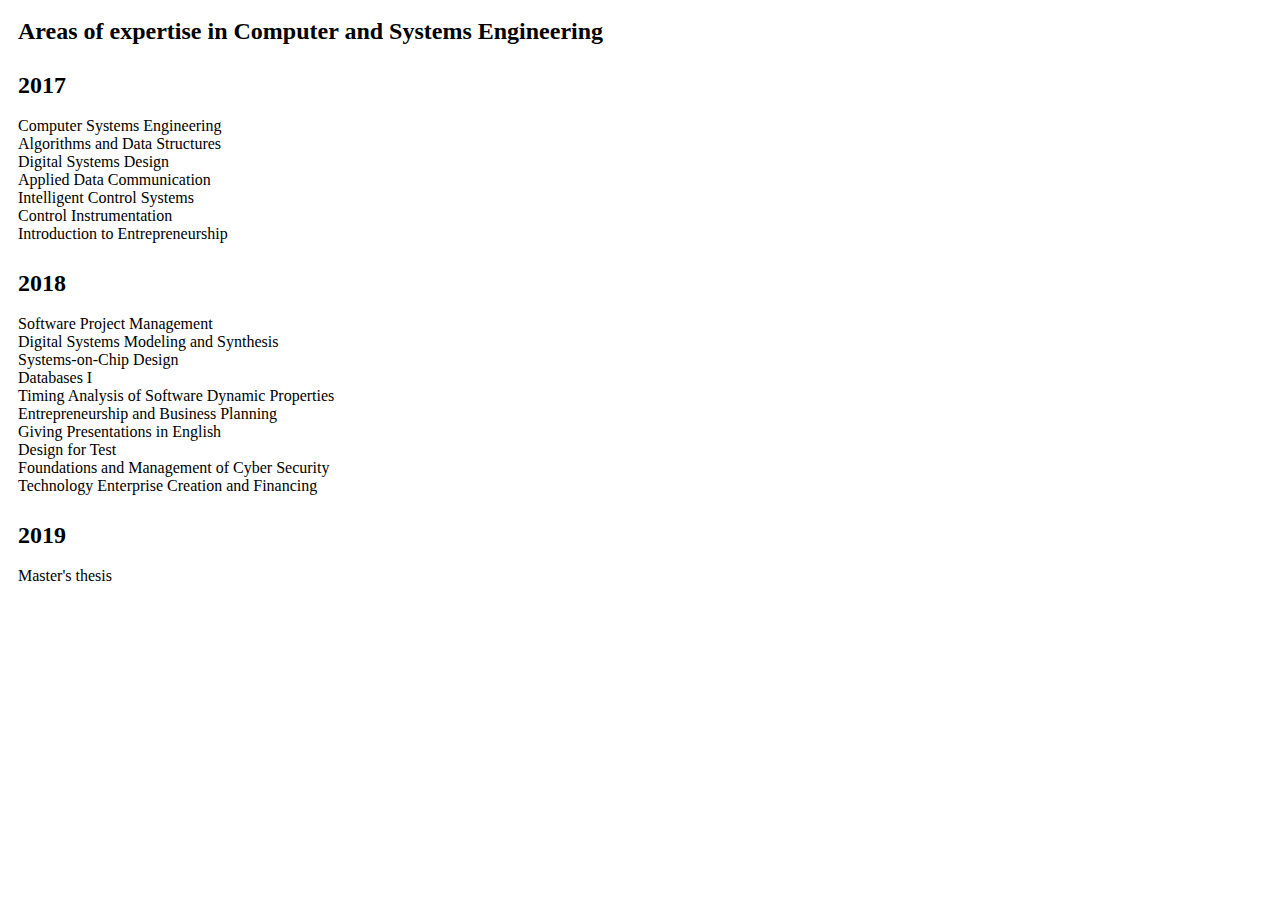
<file: ttu.html>
<!DOCTYPE html>
<html lang="en">

<head>
  <meta charset="UTF-8">
  <meta name="viewport" content="width=device-width, initial-scale=1.0">
  <meta http-equiv="X-UA-Compatible" content="ie=edge">
  <title>Lusberg - Computer and Systems Engineering</title>
  <link rel="stylesheet" href="main.css">
</head>

<body>
  <h1>Areas of expertise in Computer and Systems Engineering</h1>

  <h1>&nbsp;</h1>
  <h1>2017</h1>
  <p>&nbsp;</p>
  <!-- Trigger/Open The Modal -->
  <div><a class="modal-button" href="#myModal1">Computer Systems Engineering</a></div>

  <!-- The Modal -->
  <div id="myModal1" class="modal">

    <!-- Modal content -->
    <div class="modal-content">
      <div class="modal-header">
        <span class="close">×</span>
        <h2>Computer Systems Engineering</h2>
      </div>
      <div class="modal-body">
        <p>&nbsp;</p>
        <h1>Course aims</h1>
        <p>&nbsp;</p>
        <p>• To give an overview of the systems engineering discipline, to introduce the main principles and history.</p>
        <p>• To describe the nature of life cycle and its role in systems engineering.</p>
        <p>• To explain the role of requirements analysis and different aspects of requirements.</p>
        <p>• To give an overview of different types of specifications, to learn how to use specifications throughout the
          design process.</p>
        <p>• To introduce architectural design and its implications.</p>
        <p>• To learn about systems testing, maintenance and management.</p>
        <p>• To get acquainted with project management principles, version management and quality assurance.</p>
        <p>• To learn how to develop complex hardware-software systems.</p>
        <h1>&nbsp;</h1>

        <h1>Learning outcomes in the course</h1>
        <p>&nbsp;</p>
        <p>Having completed the course, a student:</p>
        <p>• has an understanding about the systems engineering principles and knows the terminology;</p>
        <p>• recognizes the need for a disciplined approach to system development;</p>
        <p>• knows different requirements analysis techniques and knows how to apply one of a range of techniques to elicit
          and then describe the requirements for a particular system;</p>
        <p>• recognizes the characteristics of a high quality specification and can create a high quality specification of
          a given system;</p>
        <p>• knows how to select and implement an appropriate approach to design for a range of possible applications;</p>
        <p>• recognizes the range of tests appropriate for each stage of the systems life cycle;</p>
        <p>• can select an appropriate combination of tests for ensuring the quality of a system;</p>
        <p>• understands the nature of maintenance in computer systems engineering;</p>
        <p>• recognizes and knows how to address the major problems of project management in computer engineering including
          multi-disciplinary issues;</p>
        <p>• knows the main design steps for designing complex computer-based systems.</p>
        <h1>&nbsp;</h1>

        <h1>Brief description of the course</h1>
        <p>&nbsp;</p>
        <p>• Principles, history and terminology of systems engineering discipline, Life cycle and its role in systems engineering.</p>
        <p>• Requirements analysis and different aspects of requirements.</p>
        <p>• Specifications, use of specifications throughout the design process.</p>
        <p>• Architectural design and its implications.</p>
        <p>• Systems testing, maintenance and management.</p>
        <p>• Project management principles, version management and quality assurance.</p>
        <p>• Development steps of complex hardware-software systems.</p>
        <h1>&nbsp;</h1>
      </div>
      <div class="modal-footer">
        <h1>&nbsp;</h1>
      </div>
    </div>

  </div>

  <!-- Trigger/Open The Modal -->
  <div><a class="modal-button" href="#myModal2">Algorithms and Data Structures</a></div>

  <!-- The Modal -->
  <div id="myModal2" class="modal">

    <!-- Modal content -->
    <div class="modal-content">
      <div class="modal-header">
        <span class="close">×</span>
        <h2>Algorithms and Data Structures</h2>
      </div>
      <div class="modal-body">
        <p>&nbsp;</p>
        <h1>Course aims</h1>
        <p>&nbsp;</p>
        <p>The primary goals are:</p>
        <p>1. Give the students a basic understanding of ideas following which data records are organized into different
          data structures and stored into computer memory.</p>
        <p>2. Describe and explain the basic algorithms used on different data structures for main data processing operations
          like inserting and removing of records, searching a specific record, sorting, etc.</p>
        <p>3. Give an overview about theoretical concepts like abstract types, complexity, etc.</p>
        <p>4. Improve the students’ practical programming skills in C.</p>
        <h1>&nbsp;</h1>

        <h1>Learning outcomes in the course</h1>
        <p>&nbsp;</p>
        <p>After successfully completing this course, the student:</p>
        <p>• is acquainted with the most used data structures applied to store data in computer memory;</p>
        <p>• is acquainted with the fundamental data processing algorithms on those structures;</p>
        <p>• knows the reasons affecting the data processing speed;</p>
        <p>• is able to select data structures best suited for solution of a concrete data processing problem;</p>
        <p>• is able to select algorithms best suited for solution of a concrete data processing problem;</p>
        <p>• is able to implement all this in a program written in C.</p>
        <h1>&nbsp;</h1>

        <h1>Brief description of the course</h1>
        <p>&nbsp;</p>
        <p>1. Refreshing skills in C-programming.</p>
        <p>2. Data structures and their building principles: arrays and linked structures. Operations on data structures.</p>
        <p>3. Some specific data structures: sparse matrixes, circular buffers, etc.</p>
        <p>4. Abstract data structures. List, stack, queue, dictionary.</p>
        <p>5. Algorithm complexity analyses.</p>
        <p>6. Recursion and recursive algorithms.</p>
        <p>7. Sequental search and binary search.</p>
        <p>8. Trees. Tree balancing problem. AVL-trees.</p>
        <p>9. Self-organizing trees.</p>
        <p>10. B-trees and red-black trees. B*-trees.</p>
        <p>11. Structures for data stored in external memory. B+ trees.</p>
        <p>12. Digital search trees and tries. Existence tables. Trinary trees.</p>
        <p>13. Priority queue and heap. Leftist heaps. Binomial queues.</p>
        <p>14. Hashing. Hash functions. Separate chaining and open addressing. Extendible hashing.</p>
        <p>15. Simple sorting algorithms. Shell sort. Quick sort. Merge sort. Radix sort. Heap sort.</p>
        <p>16. Pattern matching problem. Boyer-Moore method. Rabin-Karp method.</p>
        <p>17. Data compression. Huffman coding. Lempel-Ziv method principles.</p>
        <p>18. Graphs. Shortest path problem. Spanning tree. Minimum spanning tree. Connectivity and articulation points.</p>
        <p>19. Types of algorithms. Divide and conquer algorithms. Greedy algorithms. Dynamic programming principles. Randomized
          algorithms.
        </p>
        <h1>&nbsp;</h1>
      </div>
      <div class="modal-footer">
        <h1>&nbsp;</h1>
      </div>
    </div>

  </div>

  <!-- Trigger/Open The Modal -->
  <div><a class="modal-button" href="#myModal3">Digital Systems Design</a></div>

  <!-- The Modal -->
  <div id="myModal3" class="modal">

    <!-- Modal content -->
    <div class="modal-content">
      <div class="modal-header">
        <span class="close">×</span>
        <h2>Digital Systems Design</h2>
      </div>
      <div class="modal-body">
        <p>&nbsp;</p>
        <h1>Course aims</h1>
        <p>&nbsp;</p>
        <p>• to elaborate knowledge of the design process from design description in VHDL through functional simulation,
          synthesis, timing simulation, and PLD (FPGA) programming;</p>
        <p>• to gain experience in designing and verifying digital systems using synthesis and simulation tools;</p>
        <p>• to provide students the theory and practice of rapid prototyping of digital systems in a laboratory environment;</p>
        <p>• to combine the knowledge and skills needed for integration of the computer engineering and signal processing;</p>
        <p>• to provide students an understanding of specifying, designing and analyzing of asynchronous systems.</p>
        <h1>&nbsp;</h1>

        <h1>Learning outcomes in the course</h1>
        <p>&nbsp;</p>
        <p>Having finished the study of the subject a student:</p>
        <p>• proceeds from a digital system description in VHDL to its implementation in a PLD (FPGA) using of a number of
          computer-aided design software tools;</p>
        <p>• understands how to interpret design tool outputs in evaluating alternative system designs for a specific set
          of requirements, and how to use the knowledge gained to improve the design;</p>
        <p>• integrates heterogeneous blocks such as digital hardware and analog interfaces while optimizing power consumption,
          performance, cost;</p>
        <p>• applies hardware design techniques to simulate, synthesize, and test digital signal processing systems;</p>
        <p>• understands and comprehends asynchronous design methods, computational models, design terminology.</p>
        <h1>&nbsp;</h1>

        <h1>Brief description of the course</h1>
        <p>&nbsp;</p>
        <p>• Digital systems design methodology using VHDL and PLD (FPGA).</p>
        <p>• FPGAs as means for building reconfigurable systems.</p>
        <p>• Rapid prototyping of digital systems.</p>
        <p>• Digital signal processing with FPGA devices.</p>
        <p>• Principles of asynchronous design (a systems perspective).</p>
        <p>• The course is based on the development of a real-world projects and case studies.</p>
        <h1>&nbsp;</h1>
      </div>
      <div class="modal-footer">
        <h1>&nbsp;</h1>
      </div>
    </div>

  </div>

  <!-- Trigger/Open The Modal -->
  <div><a class="modal-button" href="#myModal4">Applied Data Communication</a></div>

  <!-- The Modal -->
  <div id="myModal4" class="modal">

    <!-- Modal content -->
    <div class="modal-content">
      <div class="modal-header">
        <span class="close">×</span>
        <h2>Applied Data Communication</h2>
      </div>
      <div class="modal-body">
        <p>&nbsp;</p>
        <h1>Course aims</h1>
        <p>&nbsp;</p>
        <p>• To present the main problem areas in the industrial data communication;</p>
        <p>• To explain the classifications and working principles of the data communications protocols that are employed
          by the industrial applications;</p>
        <p>• To create an understanding about the evolution and trends of industrial networking technologies and architectures;</p>
        <p>• To train students in solving practical tasks related to the above-mentioned topics.</p>
        <h1>&nbsp;</h1>

        <h1>Learning outcomes in the course</h1>
        <p>&nbsp;</p>
        <p>Having finished the study of the subject a student has to be able:</p>
        <p>• to understand the main concepts, peculiarities and trends of industrial data communications;</p>
        <p>• to grasp the principles of the far-spread data communications standards and protocols;</p>
        <p>• to employ the evaluation criteria in order to find the most suitable data communications solution for a given
          industrial application;</p>
        <p>• to choose the means that enable to enhance a particular quality of data communications system (e.g. efficiency,
          noise immunity, fault tolerance, safety) and to understand the effect of chosen means on the other qualities of
          data communications system.</p>
        <h1>&nbsp;</h1>

        <h1>Brief description of the course</h1>
        <p>&nbsp;</p>
        <p>• Digital and analog communications. Standardization of data communications.</p>
        <p>• Hierarchy levels of industrial communication networks.</p>
        <p>• Criteria for selecting the suitable communications network.</p>
        <p>• Peculiarities and requirements of industrial data communications.</p>
        <p>• Communications protocol stacks (MAP/TOP).</p>
        <p>• Interoperability and collaboration in industrial enterprises (MIS, MES).</p>
        <p>• Electrical noise and interference.</p>
        <p>• Serial interface standards (RS-232, RS-485).</p>
        <p>• Error detection and correction.</p>
        <p>• Asynchronous and synchronous transmission. </p>
        <p>• Data encoding techniques.</p>
        <p>• Transmission synchronization in bit, byte and frame level.</p>
        <p>• Data transparency requirement.</p>
        <p>• Bit- and byte-oriented data link control protocols.</p>
        <p>• Flow control methods.</p>
        <p>• Medium Access Control (MAC) methods.</p>
        <p>• Ethernet.</p>
        <p>• Peculiarities of industrial ethernet.</p>
        <p>• Industrial networking standards.</p>
        <p>• Inter-process communications (OPC).</p>
        <h1>&nbsp;</h1>
      </div>
      <div class="modal-footer">
        <h1>&nbsp;</h1>
      </div>
    </div>

  </div>

  <!-- Trigger/Open The Modal -->
  <div><a class="modal-button" href="#myModal5">Intelligent Control Systems</a></div>

  <!-- The Modal -->
  <div id="myModal5" class="modal">

    <!-- Modal content -->
    <div class="modal-content">
      <div class="modal-header">
        <span class="close">×</span>
        <h2>Intelligent Control Systems</h2>
      </div>
      <div class="modal-body">
        <p>&nbsp;</p>
        <h1>Course aims</h1>
        <p>&nbsp;</p>
        <p>• To give an overview of complex systems modeling and control methods and their applications in design of reliable
          control systems.</p>
        <p>• To give an overview of artificial intelligence methods (artificial neural networks, fuzzy systems, genetic algorithms)
          based systems identification and control techniques and their applications in development of intelligent control
          systems.
        </p>
        <p>• To give an overview of artificial intelligence methods based classification and recognition techniques and their
          applications.
        </p>
        <h1>&nbsp;</h1>

        <h1>Learning outcomes in the course</h1>
        <p>&nbsp;</p>
        <p>• Knows about main methods of modeling and control of complex systems, has an overview of practical applications
          of these methods;</p>
        <p>• Can design, simulate and analyze behavior of nonlinear systems in MATLAB/Simulink environment;</p>
        <p>• Knows and can use different artificial neural networks training algorithm;</p>
        <p>• Knows and can use self-learning neural networks;</p>
        <p>• Knows and can use artificial neural networks based methods in identification, control and image recognition;</p>
        <p>• Can choose the structure of a neural Network and identify nonlinear systems;</p>
        <p>• Can use different types of artificial neural networks for image recognition and pattern classification;</p>
        <p>• Knows and can use fuzzy systems based methods and algorithms in different applications for systems identification
          and control;</p>
        <p>• Knows and can use genetic algorithms for identification and control of complex nonlinear systems and processes;</p>
        <p>• Can combine different methods for finding the best solution of a particular problem;</p>
        <p>• Can design adaptive control systems for linear and all of the most widespread classes of nonlinear systems;</p>
        <p>• Can design intelligent control systems and implement the corresponding algorithms;</p>
        <p>• Can analyze and compare different control techniques and estimate limits of their applicability in practice.</p>
        <h1>&nbsp;</h1>

        <h1>Brief description of the course</h1>
        <p>&nbsp;</p>
        <p>• Nonlinear systems, Principes of nonlinear systems identification and control; Adaptive control systems;</p>
        <p>• Artificial neural networks. Structures of artificial neural networks and training algorithms;</p>
        <p>• Artificial neural networks based identification of nonlinear systems;</p>
        <p>• Artificial neural networks based control of nonlinear systems;</p>
        <p>• Self-learning neural networks;</p>
        <p>• Artificial neural networks based image recognition and pattern classification;</p>
        <p>• Fuzzy control;</p>
        <p>• Dynamic feedback linearization based control of nonlinear systems;</p>
        <p>• Genetic algorithms and their applications for identification and control of nonlinear systems.</p>
        <h1>&nbsp;</h1>
      </div>
      <div class="modal-footer">
        <h1>&nbsp;</h1>
      </div>
    </div>

  </div>

  <!-- Trigger/Open The Modal -->
  <div><a class="modal-button" href="#myModal6">Control Instrumentation</a></div>

  <!-- The Modal -->
  <div id="myModal6" class="modal">

    <!-- Modal content -->
    <div class="modal-content">
      <div class="modal-header">
        <span class="close">×</span>
        <h2>Control Instrumentation</h2>
      </div>
      <div class="modal-body">
        <p>&nbsp;</p>
        <h1>Course aims</h1>
        <p>&nbsp;</p>
        <p>• To show the structure of control systems and various instruments types;</p>
        <p>• To describe PID control methods and controller tuning techniques;</p>
        <p>• To select the appropriate sensor and actuation devices for particular application;</p>
        <p>• To perform experiments and prepare reports.</p>
        <h1>&nbsp;</h1>

        <h1>Learning outcomes in the course</h1>
        <p>&nbsp;</p>
        <p>Learning outcoms. Students will have the following knowledge and abilities:</p>
        <p>1. understand and use electrical and process control drawings;</p>
        <p>2. have knowledge about the common controller types and their mathematical basis;</p>
        <p>3. describe the advantages and disadvantages of different controllers structures;</p>
        <p>4. understand limitations when simplified models are used to describe complex dynamical systems;</p>
        <p>5. to write simple sequence control programs;</p>
        <p>6. use measurement instruments to test control system coponents;</p>
        <p>7. to preform simple control experiments on laboratory setups to derive a system that behaves according to specifications;</p>
        <p>8. determine the performance of a control system from simulation and experiment;</p>
        <p>9. select and connect the proper sensors and actuators to controllers;</p>
        <p>10. to use computer tools for control tasks.</p>
        <h1>&nbsp;</h1>

        <h1>Brief description of the course</h1>
        <p>&nbsp;</p>
        <p>Control system instrumentation.</p>
        <p>Interfacing techniques with industrial instrumentation systems.</p>
        <p>Programmable logic controller.</p>
        <p>PID controller design and tuning.</p>
        <p>Industrial sensor and transducer types: motion, level, pressure, temperature.</p>
        <p>Actuators.</p>
        <p>Electric motor characteristics and speed control.</p>
        <p>Pneumatic and hydraulic actuators.</p>
        <p>Valves.</p>
        <h1>&nbsp;</h1>
      </div>
      <div class="modal-footer">
        <h1>&nbsp;</h1>
      </div>
    </div>

  </div>

  <!-- Trigger/Open The Modal -->
  <div><a class="modal-button" href="#myModal7">Introduction to Entrepreneurship</a></div>

  <!-- The Modal -->
  <div id="myModal7" class="modal">

    <!-- Modal content -->
    <div class="modal-content">
      <div class="modal-header">
        <span class="close">×</span>
        <h2>Introduction to Entrepreneurship</h2>
      </div>
      <div class="modal-body">
        <p>&nbsp;</p>
        <h1>Course aims</h1>
        <p>&nbsp;</p>
        <p>The aim is to support development of student´s entrepreneurial character traits and attitudes and improve their
          knowledge and skills about entrepreneurship.</p>
        <p>The aim is also to teach creative thinking, principles of entrepreneurial behavior and give knowledge about recognition
          of business opportunities and about development, evaluation and implementation of business ideas in different entrepreneurship
          environments.
        </p>
        <h1>&nbsp;</h1>

        <h1>Learning outcomes in the course</h1>
        <p>&nbsp;</p>
        <p>• Students know basic concepts and processes of entrepreneurship. Know the history and development trends of entrepreneurship,
          entrepreneurship culture in different countries and different forms of enterprises.</p>
        <p>• Know necessary character traits for entrepreneurs and can evaluate themthelves as potential entrepreneurs.</p>
        <p>• Obtain skills to think creatively and in entrepreneurial manner; ability to generate, develop and evaluate business
          ideas.
        </p>
        <p>• Can analyse the impact of entrepreneurship environment on the activities of the enterprise.</p>
        <p>• Know entrepreneurship policy and business support system.</p>
        <p>• Pick up experience of team work (developing business ideas, evaluating the need for resources, solving problems
          in case studies etc.).</p>
        <h1>&nbsp;</h1>

        <h1>Brief description of the course</h1>
        <p>&nbsp;</p>
        <p>• Creativity and innovation, possibilities to act in entrepreneurial way in business, social and cultural context.</p>
        <p>• Entrepreneurship and entrepreneurs - main definitions.</p>
        <p>• Character traits of entrepreneurs.</p>
        <p>• Becoming an entrepreneur, necessary traits and skills for an entrepreneur, development of entrepreneurial competence.</p>
        <p>• History and development trends of entrepreneurship, entrepreneurship culture.</p>
        <p>• Level of entrepreneurial activities and factors that have influence on it.</p>
        <p>• Managing risks.</p>
        <p>• Different possibilities for becoming an entrepreneur: starting a new business, franchising, buying an existing
          business.
        </p>
        <p>• Entrepreneurship process.</p>
        <p>• Recognising business opportunities.</p>
        <p>• Development and evaluation of business ideas.</p>
        <p>• Business model.</p>
        <p>• Necessary steps for business start-up.</p>
        <p>• Evaluating need for resources necessary for implementation of business ideas.</p>
        <p>• Different forms of entrepreneurship: technology entrepreneurship, international entrepreneurship, social entrepreneurship,
          cooperative entrepreneurship, family business etc.</p>
        <p>• Corporate social responsibility.</p>
        <p>• Entrepreneurship policy and business support system.</p>
        <p>• Development of creative thinking and skills for entrepreneurial behavior with active learning methods.</p>
        <p>• Solving case studies of enterprises.</p>
        <h1>&nbsp;</h1>
      </div>
      <div class="modal-footer">
        <h1>&nbsp;</h1>
      </div>
    </div>

  </div>

  <h1>&nbsp;</h1>
  <h1>2018</h1>
  <p>&nbsp;</p>
  <!-- Trigger/Open The Modal -->
  <div><a class="modal-button" href="#myModal8">Software Project Management</a></div>

  <!-- The Modal -->
  <div id="myModal8" class="modal">

    <!-- Modal content -->
    <div class="modal-content">
      <div class="modal-header">
        <span class="close">×</span>
        <h2>Software Project Management</h2>
      </div>
      <div class="modal-body">
        <p>&nbsp;</p>
        <h1>Course aims</h1>
        <p>&nbsp;</p>
        <p>• To give overview about software project management principles and methods.</p>
        <p>• To give practical recommendations for software project management.</p>
        <p>• To teach brainstorming principles for problem solving.</p>
        <p>• To teach pair-work and group-work principles.</p>
        <p>• To teach project planning, project starting, project organizing and project managing principles.</p>
        <p>• To give overview about project document management.</p>
        <p>• To give overview about software processes improvement.</p>
        <h1>&nbsp;</h1>

        <h1>Learning outcomes in the course</h1>
        <p>&nbsp;</p>
        <p>Having finished the study of the subject a student is able:</p>
        <p>• to plan and to start software projects;</p>
        <p>• to manage developers groups;</p>
        <p>• to manage project recourses (money, hardware, software etc.);</p>
        <p>• to monitor projects and compile project reports;</p>
        <p>• to analyze projects success and software development processes quality;</p>
        <p>• to know how to organize different style of development activities: individual work, pair work, group-work.</p>
        <h1>&nbsp;</h1>

        <h1>Brief description of the course</h1>
        <p>&nbsp;</p>
        <p>• Management principles, group-work, management of the time and people, motivation and delegation.</p>
        <p>• Projects economics.</p>
        <p>• Starting and organizing a project, role of project manager, project planning, managing and monitoring.</p>
        <p>• Software maturity, metrics of software development processes, reviews, testing, tests analysis.</p>
        <h1>&nbsp;</h1>
      </div>
      <div class="modal-footer">
        <h1>&nbsp;</h1>
      </div>
    </div>

  </div>

  <!-- Trigger/Open The Modal -->
  <div><a class="modal-button" href="#myModal9">Digital Systems Modeling and Synthesis</a></div>

  <!-- The Modal -->
  <div id="myModal9" class="modal">

    <!-- Modal content -->
    <div class="modal-content">
      <div class="modal-header">
        <span class="close">×</span>
        <h2>Digital Systems Modeling and Synthesis</h2>
      </div>
      <div class="modal-body">
        <p>&nbsp;</p>
        <h1>Course aims</h1>
        <p>&nbsp;</p>
        <p>• to give overview about phases, methods and tools of modern microchips and embedded systems design process;;</p>
        <p>• to give thorough overview about digital systems modeling;</p>
        <p>• to give thorough overview about hardware description languages VHDL, Verilog, SystemVerilog and SystemC, and
          about their features;</p>
        <p>• to give overview about embedded systems modeling languages;</p>
        <p>• to give overview about analog systems modeling using languages SPICE and VHDL-AMS;</p>
        <p>• to teach how to use different hardware description languages at various abstraction levels;</p>
        <p>• to give overview about synthesis of digital systems at register transfer and logic levels;</p>
        <p>• to teach how to use commercial simulation an synthesis tools;</p>
        <p>• to obtain pre-requisites for follow-up courses of the study line.</p>
        <h1>&nbsp;</h1>

        <h1>Learning outcomes in the course</h1>
        <p>&nbsp;</p>
        <p>• Knowledge about phases, methods and tools of modern microchips and embedded systems design process; how to use
          various hardware description languages at these phases.</p>
        <p>• Knowledge how to create models of digital systems in VHDL, Verilog and SystemC.</p>
        <p>• Knowledge how to create models of simpler analog systems in SPICE and VHDL-AMS.</p>
        <p>• Knowledge how to use at least one commercial simulation tool and one synthesis tool.</p>
        <h1>&nbsp;</h1>

        <h1>Brief description of the course</h1>
        <p>&nbsp;</p>
        <p>• Modeling concepts for digital and analog hardware.</p>
        <p>• Hardware description languages - VHDL, Verilog, SystemC.</p>
        <p>• Description levels in VHDL - behavioral/functional, structural and data-flow levels.</p>
        <p>• Simulation engines of hardware description languages.</p>
        <p>• Verilog, and SystemC - description levels and simulation engines.</p>
        <p>• Synthesizable VHDL and Verilog.</p>
        <p>• Phases and methods of digital systems synthesis.</p>
        <p>• Description languages for analog hardware - Spice, VHDL-AMS.</p>
        <p>• Simulation and synthesis using modern design tools.</p>
        <h1>&nbsp;</h1>
      </div>
      <div class="modal-footer">
        <h1>&nbsp;</h1>
      </div>
    </div>

  </div>

  <!-- Trigger/Open The Modal -->
  <div><a class="modal-button" href="#myModal10">Systems-on-Chip Design</a></div>

  <!-- The Modal -->
  <div id="myModal10" class="modal">

    <!-- Modal content -->
    <div class="modal-content">
      <div class="modal-header">
        <span class="close">×</span>
        <h2>Systems-on-Chip Design</h2>
      </div>
      <div class="modal-body">
        <p>&nbsp;</p>
        <h1>Course aims</h1>
        <p>&nbsp;</p>
        <p>• to give overview about automation of phases, methods and tools of modern microchips and embedded systems design
          process;
        </p>
        <p>• to give thorough overview about different phases of VLSI, ASIC and SoC synthesis - system, high, register transfer,
          logic and physical level syntheses;</p>
        <p>• to teach efficient use of different synthesis methods;</p>
        <p>• to give overview of optimization algorithms used in synthesis, and about their features;</p>
        <p>• to teach how to use the two most common hardware description languages - VHDL and Verilog - in synthesis;</p>
        <p>• to teach how to use commercial synthesis tools;</p>
        <p>• to teach how to use field programmable logic for prototyping.</p>
        <h1>&nbsp;</h1>

        <h1>Learning outcomes in the course</h1>
        <p>&nbsp;</p>
        <p>Having finished the study of the subject a student:</p>
        <p>• knows about phases, methods and tools of modern microchips and embedded systems design process and automation
          possibilities;
        </p>
        <p>• knows how to use hardware description languages VHDL and Verilog in synthesis at different phases and abstraction
          levels;
        </p>
        <p>• knows the usability of different optimization algorithms at various abstraction levels;</p>
        <p>• knows how to use both simulation and prototyping to verify functionality of the chip or system under design;</p>
        <p>• knows how to use at least one commercial synthesis tool.</p>
        <h1>&nbsp;</h1>

        <h1>Brief description of the course</h1>
        <p>&nbsp;</p>
        <p>• Design methodology of modern chips – VLSI, ASIC and SoC - design phases and teamwork.</p>
        <p>• Computer Aided Design (CAD) systems.</p>
        <p>• Hardware description levels - system, high, register transfer, logic and physical levels.</p>
        <p>• System level description languages.</p>
        <p>• Synthesis tasks at different description levels.</p>
        <p>• Allocation, scheduling, and binding in high-level synthesis.</p>
        <p>• Mapping and scheduling in system-level synthesis.</p>
        <p>• VLSI, ASIC and SoC synthesis with modern design tools.</p>
        <p>• Using field programmable logic for prototyping.</p>
        <h1>&nbsp;</h1>
      </div>
      <div class="modal-footer">
        <h1>&nbsp;</h1>
      </div>
    </div>

  </div>

  <!-- Trigger/Open The Modal -->
  <div><a class="modal-button" href="#myModal11">Databases I</a></div>

  <!-- The Modal -->
  <div id="myModal11" class="modal">

    <!-- Modal content -->
    <div class="modal-content">
      <div class="modal-header">
        <span class="close">×</span>
        <h2>Databases I</h2>
      </div>
      <div class="modal-body">
        <p>&nbsp;</p>
        <h1>Course aims</h1>
        <p>&nbsp;</p>
        <p>• To give knowledge about the principles of relational databases and SQL databases as well as to give knowledge
          and skills about the database language SQL and development of SQL databases.</p>
        <p>• To give knowledge about the principles of relational databases and SQL databases as well as to give knowledge
          and skills about the database language SQL and development of transactional SQL databases.</p>
        <h1>&nbsp;</h1>

        <h1>Learning outcomes in the course</h1>
        <p>&nbsp;</p>
        <p>1. Knows the relational data model.</p>
        <p>2. Knows how to use the database language SQL as well as the problems of SQL.</p>
        <p>3. Knows a possible methodology for performing conceptual, logical, and physical design of transactional SQL databases.</p>
        <p>4. Knows the basics of the architecture and functionality of database management systems.</p>
        <p>5. Can decompose data-centric transaction-oriented information systems into subsystems.</p>
        <p>6. Can design a transactional SQL database and develop a prototype of the system. Knows how to use UML, a CASE
          tool, a SQL-based database management system, and an application development tool for this purpose.</p>
        <p>7. Can use the SQL database language in order to perform queries and modification of data. Can use SQL in order
          to create the structure (tables) and behaviour (constraints that are associated with tables) of a database.</p>
        <h1>&nbsp;</h1>

        <h1>Brief description of the course</h1>
        <p>&nbsp;</p>
        <p>• Database.</p>
        <p>• Database management system.</p>
        <p>• Data models.</p>
        <p>• Relational data model.</p>
        <p>• Relational algebra.</p>
        <p>• SQL database language and database objects that one can create by using it.</p>
        <p>• A methodology of transactional SQL database design.</p>
        <p>• Strategic analysis.</p>
        <p>• Detailed analysis.</p>
        <p>• Entity-relationship diagrams and using UML to create these.</p>
        <p>• Data modeling patterns.</p>
        <p>• Normalization.</p>
        <p>• Denormalization.</p>
        <p>• Logical and physical design of a transactional SQL database.</p>
        <p>• The use of a CASE tool during SQL database design.</p>
        <p>• In the practice sessions desktop database management system MS Access will be used.</p>
        <h1>&nbsp;</h1>
      </div>
      <div class="modal-footer">
        <h1>&nbsp;</h1>
      </div>
    </div>

  </div>

  <!-- Trigger/Open The Modal -->
  <div><a class="modal-button" href="#myModal12">Timing Analysis of Software Dynamic Properties</a></div>

  <!-- The Modal -->
  <div id="myModal12" class="modal">

    <!-- Modal content -->
    <div class="modal-content">
      <div class="modal-header">
        <span class="close">×</span>
        <h2>Timing Analysis of Software Dynamic Properties</h2>
      </div>
      <div class="modal-body">
        <p>&nbsp;</p>
        <h1>Course aims</h1>
        <p>&nbsp;</p>
        <p>• Explain the reasons leading to increased importance of dynamic properties in software (e.g. networked embedded
          systems, pervasive computing systems).</p>
        <p>• Justify the extension of Turing computation based paradigm to interactive computation paradigm.</p>
        <p>• Introduce interaction-centred model of computation and its use for modelling software.</p>
        <p>• Provide some practical experience in analysing dynamic properties of software.</p>
        <h1>&nbsp;</h1>

        <h1>Learning outcomes in the course</h1>
        <p>&nbsp;</p>
        <p>After passing the course a student should be able to reason and justify the necessity, and have practical knowledge:</p>
        <p>• to apply, in addition to Turing computable functions, more sophisticated functions (e.g. during system integration);</p>
        <p>• to analyse dynamic (situation-dependent) software properties, and interactions between software components;</p>
        <p>• to handle appropriate theoretical methods and tools.</p>
        <h1>&nbsp;</h1>

        <h1>Brief description of the course</h1>
        <p>&nbsp;</p>
        <p>• Time-determined behaviour of software.</p>
        <p>• Two types of concurrency (common and forced concurrency).</p>
        <p>• Three synchronisation modes (synchronous, semi-synchronous, asynchronous).</p>
        <p>• Time selective inter-process communication.</p>
        <p>• Sufficiently sophisticated time model for analysing timing of interactions in software.</p>
        <p>• Classes of timing properties.</p>
        <p>• Interaction-centred time-sensitive model of computations (Q-model) and its basic notions - process, channel,
          channel function, state.</p>
        <p>• Channel types.</p>
        <p>• Time-sets.</p>
        <p>• Tolerance, equivalence and simultaneity intervals.</p>
        <p>• Multicast.</p>
        <p>• Relationship with RT UML profile.</p>
        <p>• Formal timing analysis of a software specification.</p>
        <h1>&nbsp;</h1>
      </div>
      <div class="modal-footer">
        <h1>&nbsp;</h1>
      </div>
    </div>

  </div>

  <!-- Trigger/Open The Modal -->
  <div><a class="modal-button" href="#myModal13">Entrepreneurship and Business Planning</a></div>

  <!-- The Modal -->
  <div id="myModal13" class="modal">

    <!-- Modal content -->
    <div class="modal-content">
      <div class="modal-header">
        <span class="close">×</span>
        <h2>Entrepreneurship and Business Planning</h2>
      </div>
      <div class="modal-body">
        <p>&nbsp;</p>
        <h1>Course aims</h1>
        <p>&nbsp;</p>
        <p>The goal of the course is to create an understanding about the essence of entrepreneurship and its processes,
          the role of entrepreneur and the principles of business planning process, also to give a general knowledge about
          the main aspects of the activities of enterprises in the context of external business environment.</p>
        <p>The course develops skills for business model design, methods for analysis and calculations needful for business
          planning as well as gives an opportunity for students to go through the business process, design business model
          and compile business plan on the basis of their own business idea.</p>
        <p>The course is relying on the characteristics of entrepreneurship of the study speciality.</p>
        <h1>&nbsp;</h1>

        <h1>Learning outcomes in the course</h1>
        <p>&nbsp;</p>
        <p>• Knowledge of the nature of entrepreneurship, innovation and the business planning process, also of the main
          aspects of the economic activity of an enterprises in Estonian legal and business environment;</p>
        <p>• Skills to evaluate business opportunities and analyse the impact of business environment for the activities
          of the enterprise;</p>
        <p>• Practical experience of creating a business model, writing a business plan and planning finances;</p>
        <p>• Experience of team work in developing business ideas and finding possibilities for implementing them;</p>
        <p>• Skills of justifying the implementation of business ideas and presenting them;</p>
        <p>• Knowledge of starting an enterprise and solving problems related to it;</p>
        <p>• Knowledge of enterprises' activities in different sectors (IT, mechanics, energetics).</p>
        <h1>&nbsp;</h1>

        <h1>Brief description of the course</h1>
        <p>&nbsp;</p>
        <p>The concept of the course is based on the entrepreneurship process starting from the business idea generation,
          opportunity recognition, assessment and implementation on three levels: individual (personal traits, motivation,
          and skills), group (business ideas, contribution of team members) and society (economic policy, business environment,
          technology).
        </p>
        <h1>&nbsp;</h1>
        <p>The main topics are:</p>
        <p>• main concept and processes of entrepreneurship;</p>
        <p>• entrepreneurship and entrepreneurial skills;</p>
        <p>• entrepreneur and entrepreneurial employee;</p>
        <p>• business idea generation;</p>
        <p>• opportunity recognition and assessment;</p>
        <p>• business model formation (methods and practical exercising);</p>
        <p>• specifics of business models in different fields;</p>
        <p>• business planning;</p>
        <p>• structure of a business plan;</p>
        <p>• industry and competitor analysis;</p>
        <p>• legal forms of enterprises;</p>
        <p>• company mission, vision, objectives;</p>
        <p>• corporate social responsibility;</p>
        <p>• internal and external environment of entrepreneurship;</p>
        <p>• development of business strategies incl strategies for innovation, growth and internationalisation;</p>
        <p>• marketing (main principles and planning) and tactics of marketing and sales;</p>
        <p>• major issues of growth stage;</p>
        <p>• structure of costs and methods of cost accounting;</p>
        <p>• calculation of product/service prices;</p>
        <p>• basic financial planning and budgeting;</p>
        <p>• sources of venture financing;</p>
        <p>• financial analysis;</p>
        <p>• time value of money;</p>
        <p>• valuation of private equity investments;</p>
        <p>• entrepreneurship policy and supporting services for enterprises.</p>
        <h1>&nbsp;</h1>
        <p>Lectures contain examples and cases from the practical world with the focus on different sectors (IT, mechanics,
          engineering, etc.) as well as solving the problems related to these cases. Start-up enterprises and their support
          system. In exercise sessions teams of students are looking for a business idea, and test it in the real world.
          Thereafter, teams sketch a business model suitable for this idea, compile a business plan and defend it based on
          the real conditions of the entrepreneurship environment, market opportunities, competitor situation, etc.</p>
        <h1>&nbsp;</h1>
      </div>
      <div class="modal-footer">
        <h1>&nbsp;</h1>
      </div>
    </div>

  </div>

  <!-- Trigger/Open The Modal -->
  <div><a class="modal-button" href="#myModal14">Giving Presentations in English</a></div>

  <!-- The Modal -->
  <div id="myModal14" class="modal">

    <!-- Modal content -->
    <div class="modal-content">
      <div class="modal-header">
        <span class="close">×</span>
        <h2>Giving Presentations in English</h2>
      </div>
      <div class="modal-body">
        <p>&nbsp;</p>
        <h1>Course aims</h1>
        <p>&nbsp;</p>
        <p>To acquire English presentation skills at Level B2/C1 for the purpose of participating in international projects,
          conferences, seminars and discussions, presenting results of research work, discussing project aims and work results,
          etc. To prepare for lecturing and holding colloquiums on specific subjects.</p>
        <h1>&nbsp;</h1>

        <h1>Learning outcomes in the course</h1>
        <p>&nbsp;</p>
        <p>• Can express ideas clearly and fluently.</p>
        <p>• Can take the floor in discussions and give arguments to justify the expressed opinions.</p>
        <p>• Can compose and give informative presentations on both general and subject-specific topics.</p>
        <p>• Can ask purposeful questions about the expressed viewpoints.</p>
        <p>• Can differentiate between questions and comments disguised as questions and treat them accordingly when answering.</p>
        <p>• Can skilfully use both electronic and conventional presentation devices.</p>
        <h1>&nbsp;</h1>

        <h1>Brief description of the course</h1>
        <p>&nbsp;</p>
        <p>Composing and giving presentations in English. Learning and practicing the pertinent vocabulary. Accepted conventions
          for giving presentations in English (presentation structure, coherence, involvement of the audience, eye contact,
          etc). Video training. Using visuals.</p>
        <h1>&nbsp;</h1>
      </div>
      <div class="modal-footer">
        <h1>&nbsp;</h1>
      </div>
    </div>

  </div>

  <!-- Trigger/Open The Modal -->
  <div><a class="modal-button" href="#myModal15">Design for Test</a></div>

  <!-- The Modal -->
  <div id="myModal15" class="modal">

    <!-- Modal content -->
    <div class="modal-content">
      <div class="modal-header">
        <span class="close">×</span>
        <h2>Design for Test</h2>
      </div>
      <div class="modal-body">
        <p>&nbsp;</p>
        <h1>Course aims</h1>
        <p>&nbsp;</p>
        <p>• to learn the criteria of testability of digital systems, the principles of self-testing and self-diagnosis, and the methods of evaluating the efficiency of embedded test and diagnosis methods;</p>
        <p>• to get an overview about self-testing architectures, on-line testing circuits, and embedded diagnosis methods;</p>
        <p>• to get practice in using theoretical methods for solving different self-testing and self-diagnosis related tasks;</p>
        <p>• to get hands-on training in using professional CAD tools for design for testability of digital systems and evaluating the efficiency of self-testing, self-diagnosis and fault-tolerance in the laboratory;</p>
        <p>• to investigate and compare the efficiency of different self-testing methods and architectures with using CAD tools in the laboratory;</p>
        <p>• to get understanding of cause-effect relationships during experimental research of self-testing and self-diagnosis in digital systems;</p>
        <p>• to get acquainted with the economic aspects of design for testability by solving tradeoffs between the dependability and system total cost.</p>
        <h1>&nbsp;</h1>

        <h1>Learning outcomes in the course</h1>
        <p>&nbsp;</p>
        <p>Having finished the study of the subject a student:</p>
        <p>• knows the main concepts and methods of dependability of digital systems;</p>
        <p>• is able to analyze and improve the testability and diagnosability of digital systems;</p>
        <p>• is able to use the professional CAD tools for evaluating the dependability of digital systems;</p>
        <p>• is able to choose alternative solutions, methods and architectures for self-testing, self-diagnosing, on-line testing and self-repair of digital systems;</p>
        <p>• is able to analyze the economic aspects of testing and dependability, and to solve the trade-off problems between different design criteria.</p>
        <h1>&nbsp;</h1>

        <h1>Brief description of the course</h1>
        <p>&nbsp;</p>
        <p>• Dependability related system design criteria: testability, diagnosability, reliability, fault-tolerance, safety, security, dependability.</p>
        <p>• Economic tradeoffs of testability and quality policy.</p>
        <p>• Measures for controllability, observability, testability, diagnosability.</p>
        <p>• Design for testability: ad hoc and structural methods.</p>
        <p>• Scan-Path design.</p>
        <p>• Linear feedback shift registers.</p>
        <p>• Pseudorandom testing and signature analysis.</p>
        <p>• Self-testing systems, circular self-testing, store-and-generate universal test architectures.</p>
        <p>• Test standards: Boundary Scan, IEEE P1500 standard for System on Chip (SoC) test.</p>
        <p>• Testing of Networks-on-Chip (NoC).</p>
        <p>• Embedded self-diagnosis.</p>
        <p>• Optimization of self-testing and self-diagnosis.</p>
        <p>• On-line testing.</p>
        <p>• Self-repair in systems.</p>
        <p>• Error detecting and correcting codes.</p>
        <p>• Evaluation of dependability.</p>
        <h1>&nbsp;</h1>
      </div>
      <div class="modal-footer">
        <h1>&nbsp;</h1>
      </div>
    </div>

  </div>

  <!-- Trigger/Open The Modal -->
  <div><a class="modal-button" href="#myModal16">Foundations and Management of Cyber Security</a></div>

  <!-- The Modal -->
  <div id="myModal16" class="modal">

    <!-- Modal content -->
    <div class="modal-content">
      <div class="modal-header">
        <span class="close">×</span>
        <h2>Foundations and Management of Cyber Security</h2>
      </div>
      <div class="modal-body">
        <p>&nbsp;</p>
        <h1>Course aims</h1>
        <p>&nbsp;</p>
        <p>The goal of the course is to give an overview of the cyber security area, main concepts and technology, management of cyber security.</p>
        <h1>&nbsp;</h1>

        <h1>Learning outcomes in the course</h1>
        <p>&nbsp;</p>
        <p>Upon completion a student has:</p>
        <p>• overview of the terminology and technologies of cyber security;</p>
        <p>• knowledge about the standards concerning cyber security.</p>
        <h1>&nbsp;</h1>

        <h1>Brief description of the course</h1>
        <p>&nbsp;</p>
        <p>• Cyber war;</p>
        <p>• Cyber attack;</p>
        <p>• Hackers;</p>
        <p>• Main principles of cyber security issues;</p>
        <p>• Management of cyber security.</p>
        <h1>&nbsp;</h1>
        <p>Standards:</p>
        <p>• COBIT;</p>
        <p>• ITIL;</p>
        <p>• ISO 27000.</p>
        <h1>&nbsp;</h1>
      </div>
      <div class="modal-footer">
        <h1>&nbsp;</h1>
      </div>
    </div>

  </div>

  <!-- Trigger/Open The Modal -->
  <div><a class="modal-button" href="#myModal17">Technology Enterprise Creation and Financing</a></div>

  <!-- The Modal -->
  <div id="myModal17" class="modal">

    <!-- Modal content -->
    <div class="modal-content">
      <div class="modal-header">
        <span class="close">×</span>
        <h2>Technology Enterprise Creation and Financing</h2>
      </div>
      <div class="modal-body">
        <p>&nbsp;</p>
        <h1>Course aims</h1>
        <p>&nbsp;</p>
        <p>The goal of the course is to teach about the evaluation of business opportinities in the field of information technology;</p>
        <p>Understanding financing possibilities of start-ups and growth companies;</p>
        <p>Skills in wording and communicating new business project for investors and ohter stakeholders.</p>
        <h1>&nbsp;</h1>

        <h1>Learning outcomes in the course</h1>
        <p>&nbsp;</p>
        <p>• Student is able to evaluate business opprtunities at the choosen field of technology.</p>
        <p>• Has knowledge of starting an enterprise and solving problems related to it.</p>
        <p>• Has skills of justifying the implementation of business ideas and business plan and presenting them.</p>
        <h1>&nbsp;</h1>

        <h1>Brief description of the course</h1>
        <p>&nbsp;</p>
        <p>• Ability to define business opportunities in their chosen field of technology;</p>
        <p>• understanding of the specific technology in business;</p>
        <p>• ability to initiate or to participate in business projects;</p>
        <p>• ability to create a brief introduction to the company;</p>
        <p>• presentation and business planning, mapping and evaluation;</p>
        <p>• the growthcompany versus a lifestyle company;</p>
        <p>• sources of technology-based business ideas;</p>
        <p>• realization in the technology-based business idea;</p>
        <p>• intellectual property technology-based business;</p>
        <p>• problem definition and value of consumer/client.</p>
        <h1>&nbsp;</h1>
      </div>
      <div class="modal-footer">
        <h1>&nbsp;</h1>
      </div>
    </div>

  </div>

  <h1>&nbsp;</h1>
  <h1>2019</h1>
  <p>&nbsp;</p>
  <!-- Trigger/Open The Modal -->
  <div><a class="modal-button" href="#myModal18">Master's thesis</a></div>

  <!-- The Modal -->
  <div id="myModal18" class="modal">

    <!-- Modal content -->
    <div class="modal-content">
      <div class="modal-header">
        <span class="close">×</span>
        <h2>Master's thesis</h2>
      </div>
      <div class="modal-body">
        <p>&nbsp;</p>
        <h1>Topic</h1>
        <p>&nbsp;</p>
        <p>Intel® Software Guard Extensions (Intel® SGX)</p>
        <h1>&nbsp;</h1>

        <h1>Abstract</h1>
        <p>&nbsp;</p>
        <h1>&nbsp;</h1>

      </div>
      <div class="modal-footer">
        <h1>&nbsp;</h1>
      </div>
    </div>

  </div>

  <script>
    // Get the button that opens the modal
    var btn = document.querySelectorAll("a.modal-button");

    // All page modals
    var modals = document.querySelectorAll('.modal');

    // Get the <span> element that closes the modal
    var spans = document.getElementsByClassName("close");

    // When the user clicks the button, open the modal
    for (var i = 0; i < btn.length; i++) {
      btn[i].onclick = function (e) {
        e.preventDefault();
        modal = document.querySelector(e.target.getAttribute("href"));
        modal.style.display = "block";
      }
    }

    // When the user clicks on <span> (x), close the modal
    for (var i = 0; i < spans.length; i++) {
      spans[i].onclick = function () {
        for (var index in modals) {
          if (typeof modals[index].style !== 'undefined') modals[index].style.display = "none";
        }
      }
    }

    // When the user clicks anywhere outside of the modal, close it
    window.onclick = function (event) {
      if (event.target.classList.contains('modal')) {
        for (var index in modals) {
          if (typeof modals[index].style !== 'undefined') modals[index].style.display = "none";
        }
      }
    }  
  </script>
</body>

</html>
</file>
<file: main.css>
html {
    font-family: 'Times New Roman';
    padding: 10px;
}

h1 {
    font-size: 24px;
    margin: 0;
}

p {
    font-size: 16px;
    margin: 0;
}

span {
    font-size: 16px;
    margin: 0;
}

div {
    font-size: 16px;
    margin: 0;
}

a:link {
    color: black;
    text-decoration: none;
}

/* visited link */
a:visited {
    color: black;
    text-decoration: none;
}

/* mouse over link */
a:hover {
    color: #ff4e00;
    text-decoration: none;
}

/* selected link */
a:active {
    color: #ff4e00;
    text-decoration: none;
}

/* The Modal (background) */
.modal {
    display: none; /* Hidden by default */
    position: fixed; /* Stay in place */
    z-index: 1; /* Sit on top */
    /*padding-top: 100px; /* Location of the box */
    left: 50%;
    top: 50%;
    transform:translate(-50%, -50%);
    width: 100%; /* Full width */
    height: 100%; /* Full height */
    overflow: auto; /* Enable scroll if needed */
    background-color: rgb(0,0,0); /* Fallback color */
    background-color: rgba(0,0,0,0.4); /* Black w/ opacity */
}

/* Modal Content */
.modal-content {
    position: relative;
    background-color: #fefefe;
    margin: auto;
    padding: 0;
    border: 1px solid #888;
    width: 80%;
    box-shadow: 0 4px 8px 0 rgba(0,0,0,0.2),0 6px 20px 0 rgba(0,0,0,0.19);
    -webkit-animation-name: animatetop;
    -webkit-animation-duration: 0.4s;
    animation-name: animatetop;
    animation-duration: 0.4s
}

/* Add Animation */
@-webkit-keyframes animatetop {
    from {top:-300px; opacity:0}
    to {top:0; opacity:1}
}

@keyframes animatetop {
    from {top:-300px; opacity:0}
    to {top:0; opacity:1}
}

/* The Close Button */
.close {
    color: white;
    float: right;
    font-size: 28px;
    font-weight: bold;
}

.close:hover,
.close:focus {
    color: #000;
    text-decoration: none;
    cursor: pointer;
}

.modal-header {
    padding: 2px 16px;
    background-color: #2b5797;
    color: white;
}

.modal-body {padding: 2px 16px;}

.modal-footer {
    padding: 2px 16px;
    background-color: white;
    color: white;
}
</file>
